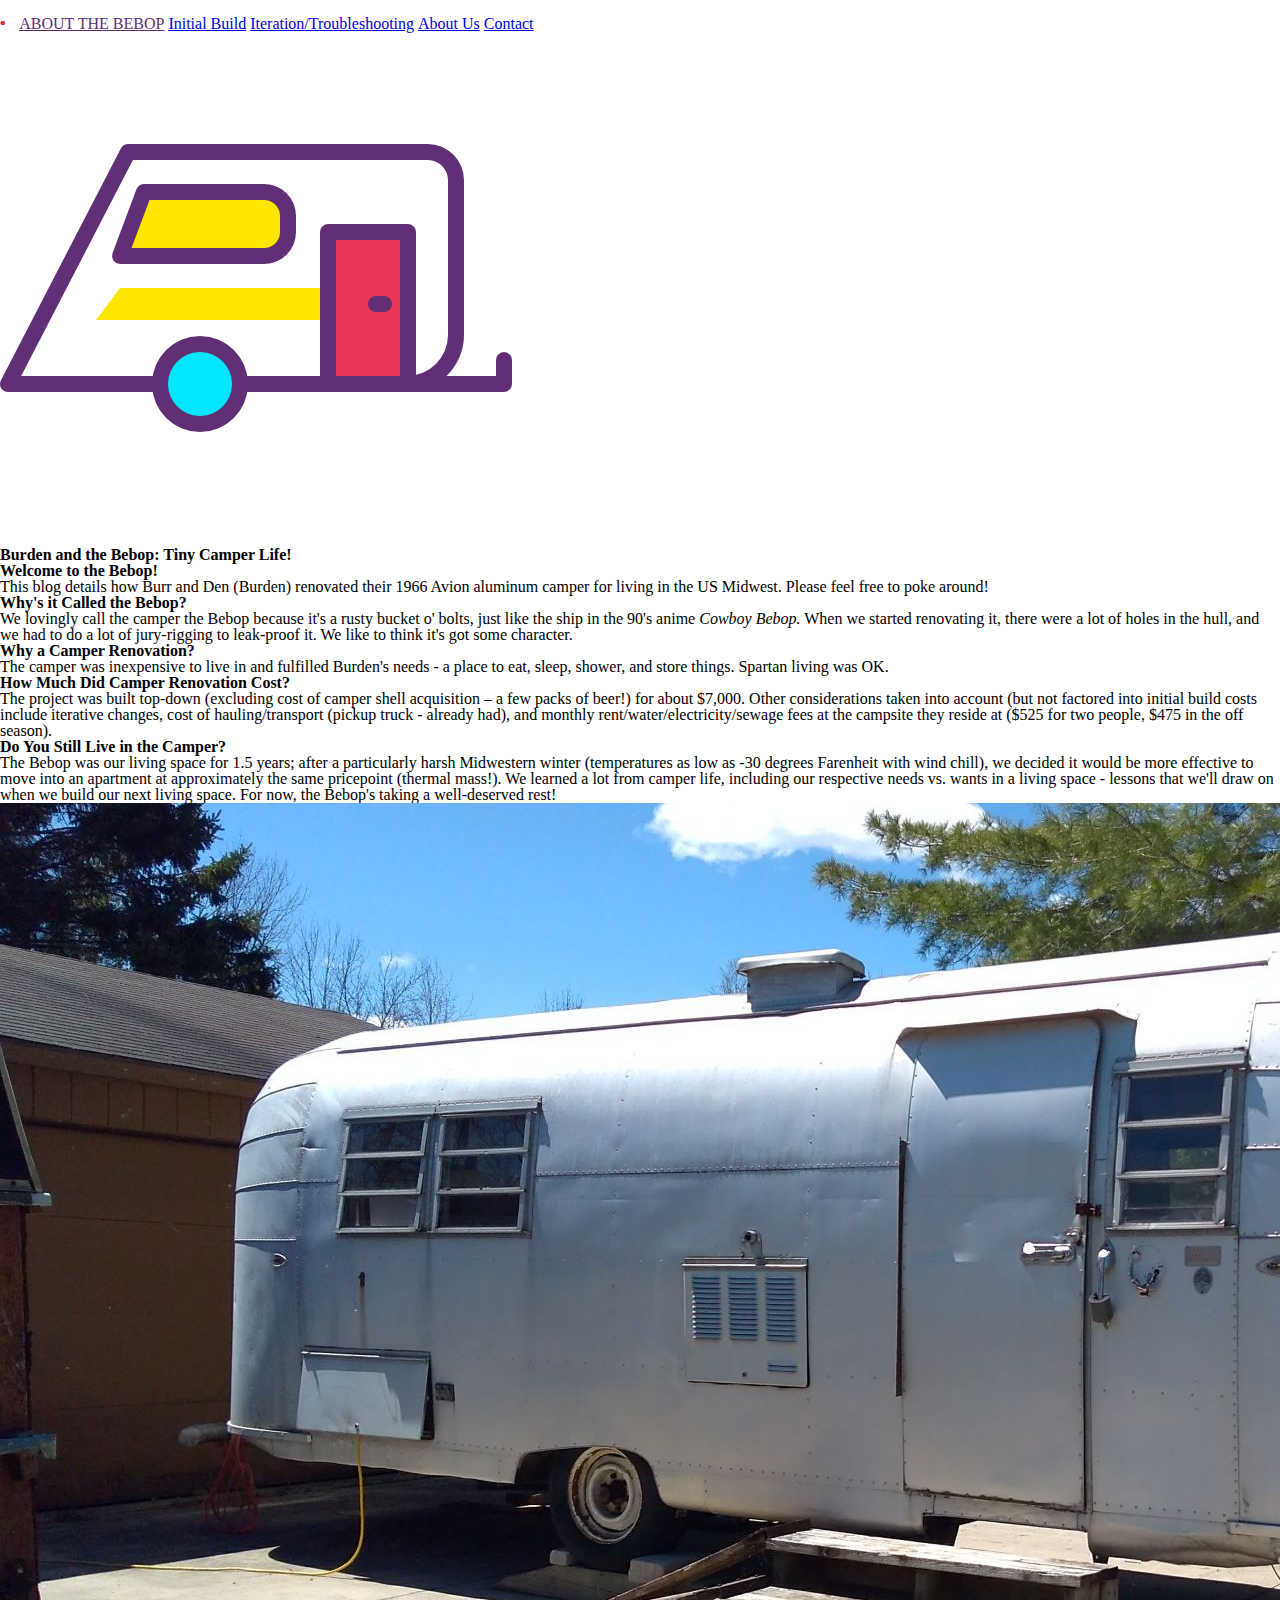
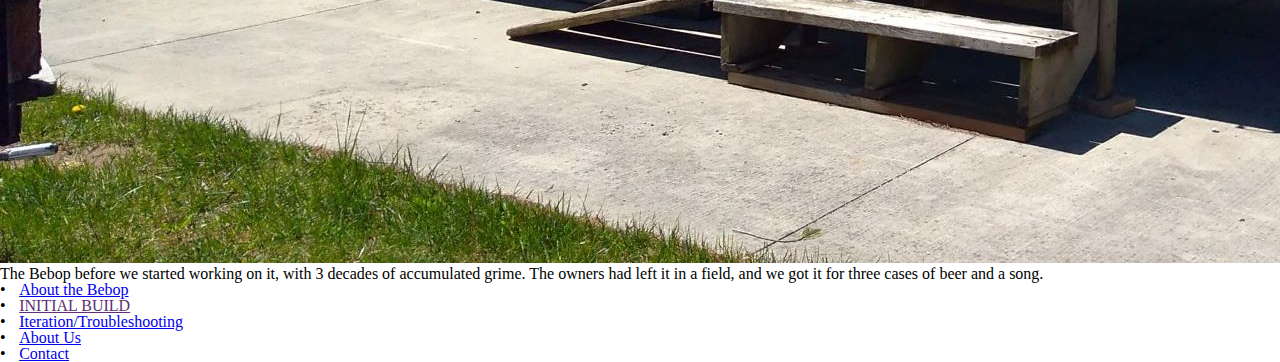
<file: index.html>
<!DOCTYPE html>
<html lang="en">
<head>
    <meta charset="UTF-8">
    <link rel="stylesheet" type="text/css" href="css/html5reset.css">
    <link rel="stylesheet" type="text/css" href="css/style.css">
    <title >Living Tiny! Burden and the Bebop</title>
    
</head>
<body>
<a href="#content" class="skip">Skip to content</a>
<br>
<!-- Code for 'skip to content' link taken from https://www.bignerdranch.com/blog/web-accessibility-skip-navigation-links/ --> 
<header>
    <nav>
        <ul>
            <li><a href = "index.html" class = "current">About the Bebop</a></li>
            <li><a href = "buildprocess.html">Initial Build</a></li>
            <li><a href = "iterativedesign.html">Iteration/Troubleshooting</a></li>
            <li><a href = "aboutus.html">About Us</a></li>
            <li><a href = "contactus.html">Contact</a></li>

        </ul>
    </nav>
    <img src="assets/images/camper.png" alt = ""/>

    <h1>Burden and the Bebop: Tiny Camper Life!</h1>

</header>
<main>
<div id = "content">
	<h1>Welcome to the Bebop!</h1>
	<p> This blog details how Burr and Den (Burden) renovated their 1966 Avion aluminum camper for living in the US Midwest. Please feel free to poke around! </p>
	<h2>Why's it Called the Bebop?</h2>
	<p>We lovingly call the camper the Bebop because it's a rusty bucket o' bolts, just like the ship in the 90's anime <i>Cowboy Bebop.</i> When we started renovating it, there were a lot of holes in the hull, and we had to do a lot of jury-rigging to leak-proof it. We like to think it's got some character.</p>
	<h2>Why a Camper Renovation?</h2>
	<p>The camper was inexpensive to live in and fulfilled Burden's needs - a place to eat, sleep, shower, and store things. Spartan living was OK.</p>
    <h2>How Much Did Camper Renovation Cost?</h2>
    <p>The project was built top-down (excluding cost of camper shell acquisition – a few packs of beer!) for about $7,000. Other considerations taken into account (but not factored into initial build costs include iterative changes, cost of hauling/transport (pickup truck - already had), and monthly rent/water/electricity/sewage fees at the campsite they reside at ($525 for two people, $475 in the off season).</p>
    <h2>Do You Still Live in the Camper?</h2>
    <p>The Bebop was our living space for 1.5 years; after a particularly harsh Midwestern winter (temperatures as low as -30 degrees Farenheit with wind chill), we decided it would be more effective to move into an apartment at approximately the same pricepoint (thermal mass!). We learned a lot from camper life, including our respective needs vs. wants in a living space -  lessons that we'll draw on when we build our next living space. For now, the Bebop's taking a well-deserved rest!</p>
	<figure> <img src="assets/images/untouchedexterior.jpg" alt="aluminum hull of a 1966 Avion camper, showing significant signs of wear after multiple decades exposed to the elements"> <figcaption>The Bebop before we started working on it, with 3 decades of accumulated grime. The owners had left it in a field, and we got it for three cases of beer and a song.</figcaption> </figure>
</div>
</main>
<footer>
	<ul>
        <li><a href = "index.html">About the Bebop</a></li>
        <li><a href = "buildprocess.html" class = "current">Initial Build</a></li>
        <li><a href = "iterativedesign.html">Iteration/Troubleshooting</a></li>
        <li><a href = "aboutus.html">About Us</a></li>
        <li><a href = "contactus.html">Contact</a></li>
    </ul>
</footer>
</body>
</html>
</file>
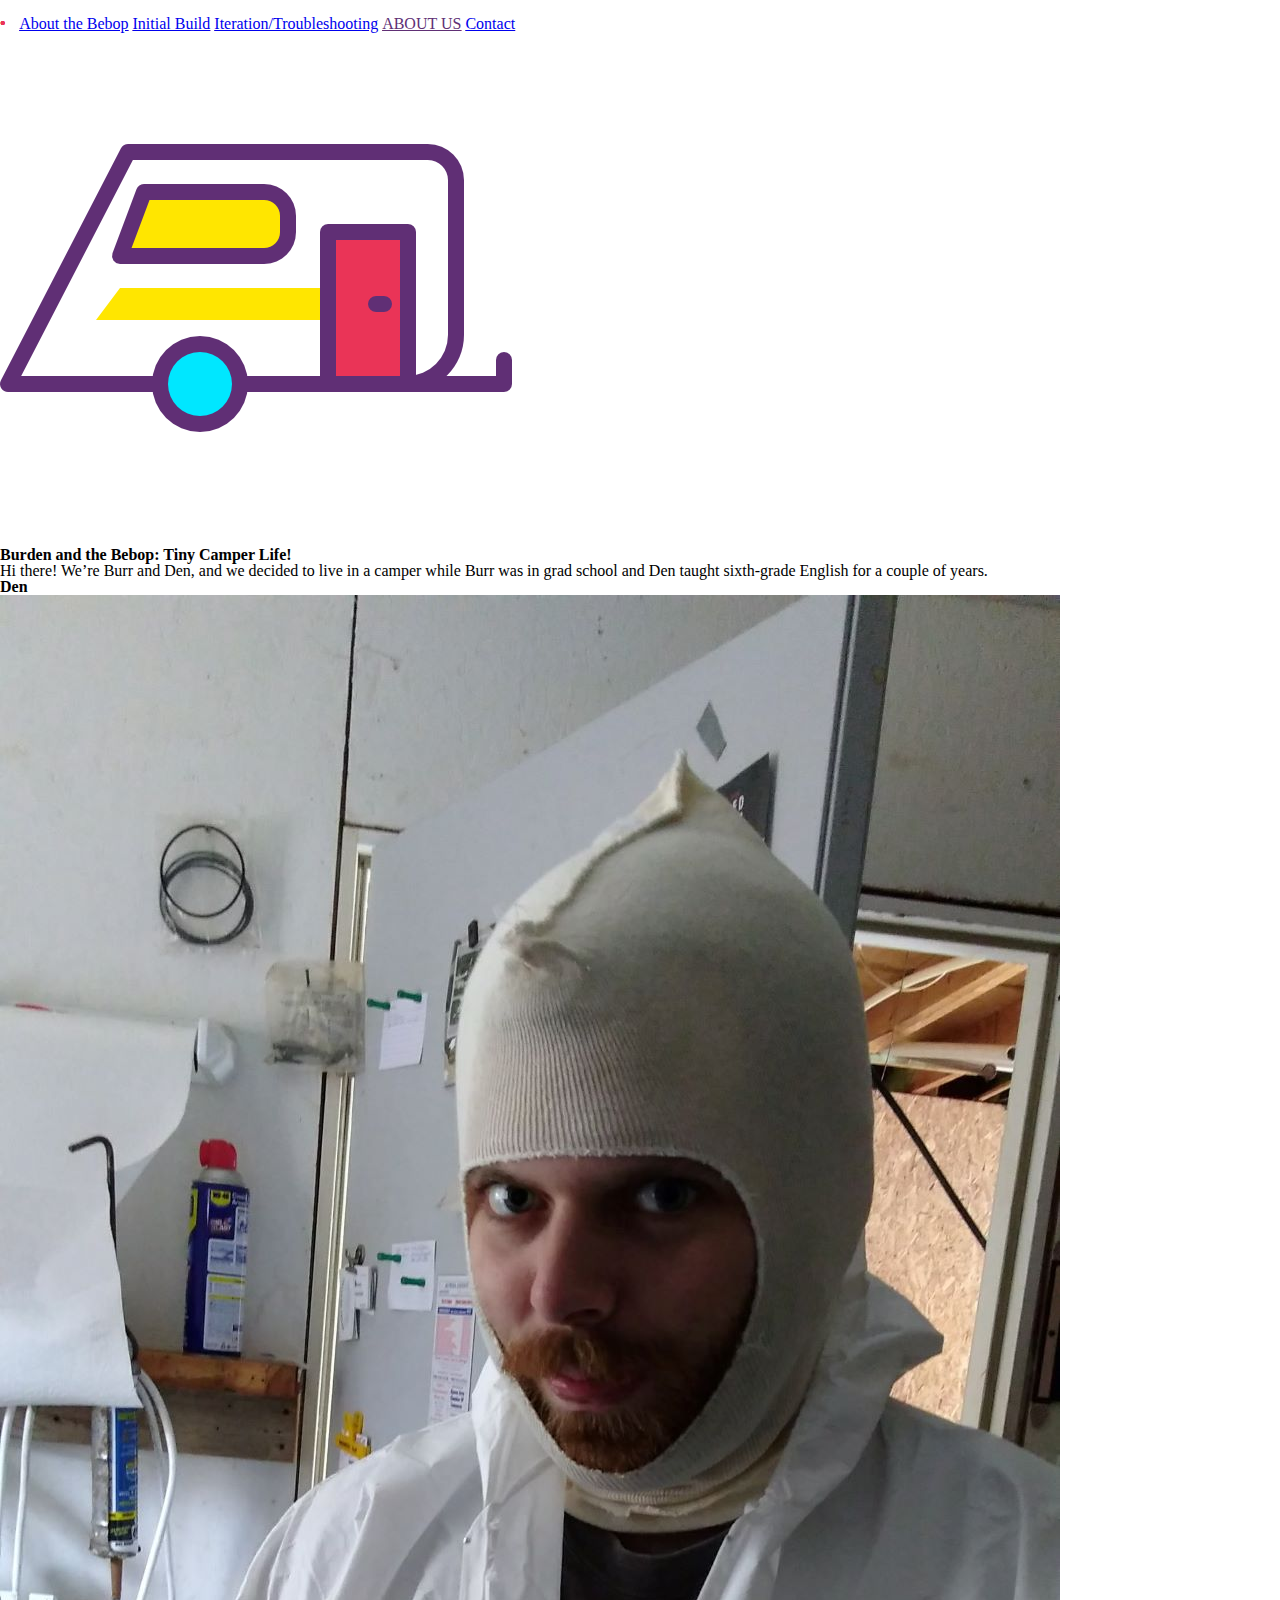
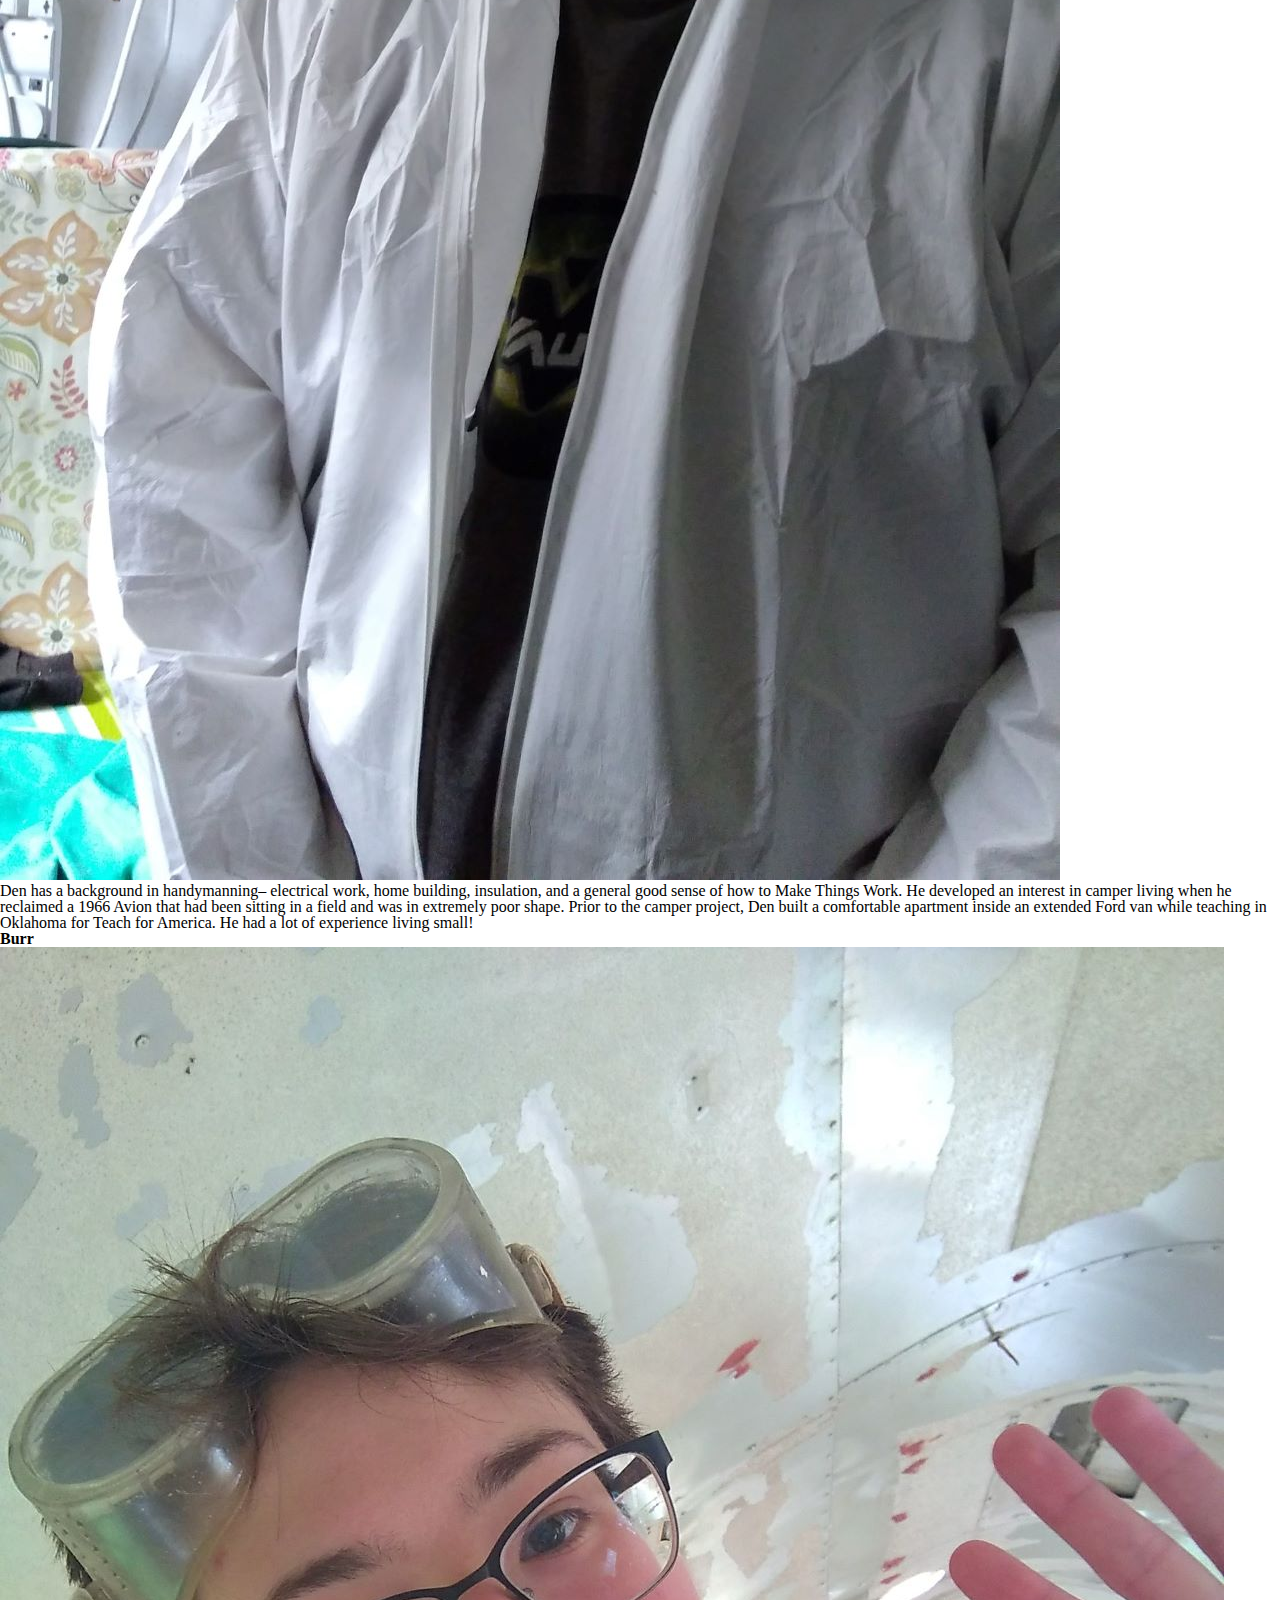
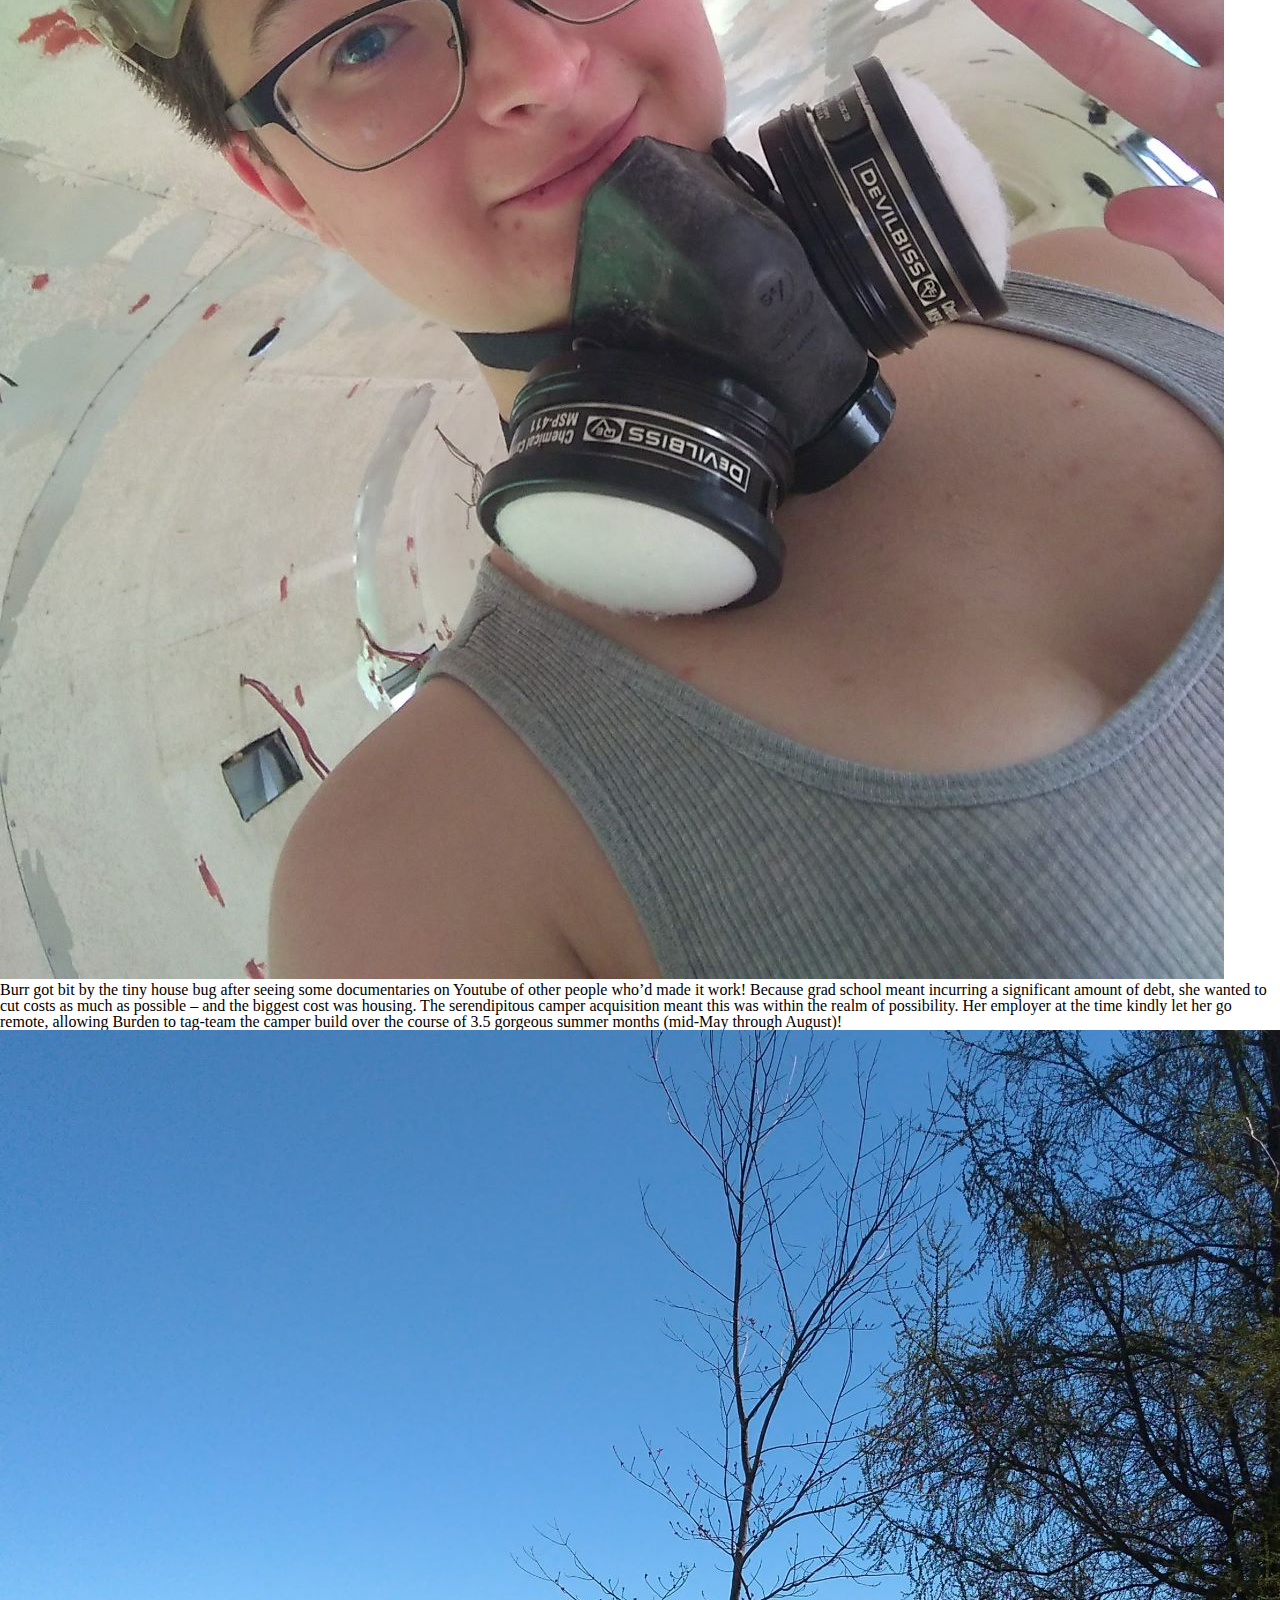
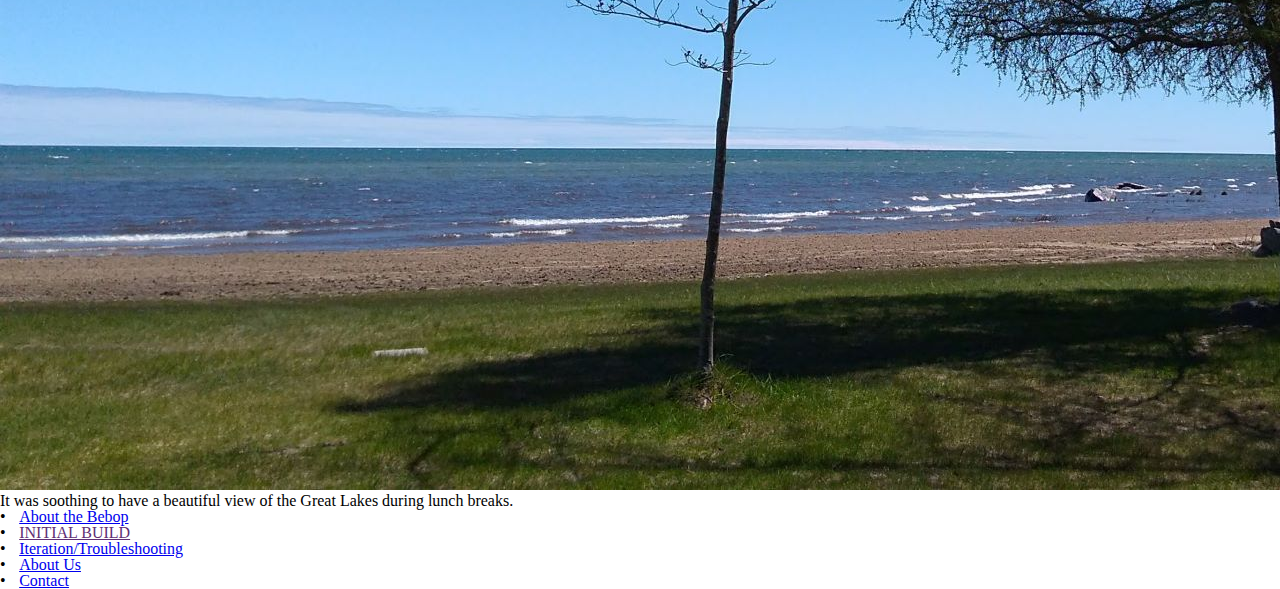
<file: aboutus.html>
<!DOCTYPE html>
<html lang="en">
<head>
    <meta charset="UTF-8">
    <link rel="stylesheet" type="text/css" href="css/html5reset.css">
    <link rel="stylesheet" type="text/css" href="css/style.css">
    <title >About Burr and Den</title>
    
</head>
<body>
<a href="#content" class="skip">Skip to content</a>
<br>
<!-- Code for 'skip to content' link taken from https://www.bignerdranch.com/blog/web-accessibility-skip-navigation-links/ --> 
<header>
    <nav>
        <ul>
            <li><a href = "index.html">About the Bebop</a></li>
            <li><a href = "buildprocess.html">Initial Build</a></li>
            <li><a href = "iterativedesign.html">Iteration/Troubleshooting</a></li>
            <li><a href = "aboutus.html" class = "current">About Us</a></li>
            <li><a href = "contactus.html">Contact</a></li>

        </ul>
    </nav>
    <img src="assets/images/camper.png" alt = "stylized camper icon"/>

    <h1>Burden and the Bebop: Tiny Camper Life!</h1>

</header>
<main>
<div id = "content">
<p> Hi there! We’re Burr and Den, and we decided to live in a camper while Burr was in grad school and Den taught sixth-grade English for a couple of years. </p>
<h2> Den </h2>
<img src="assets/images/frenchman.jpg" alt="male with large mustache making silly face at the camera while wearing a protective headsock and jumpsuit"/>
<p>Den has a background in handymanning– electrical work, home building, insulation, and a general good sense of how to Make Things Work. He developed an interest in camper living when he reclaimed a 1966 Avion that had been sitting in a field and was in extremely poor shape. Prior to the camper project, Den built a comfortable apartment inside an extended Ford van while teaching in Oklahoma for Teach for America. He had a lot of experience living small!</p>
<h2> Burr </h2>
<img src="assets/images/respiratorandgoggles.jpg" alt="woman wearing a respirator and goggles waving cheerily at the camera"/>
<p>Burr got bit by the tiny house bug after seeing some documentaries on Youtube of other people who’d made it work! Because grad school meant incurring a significant amount of debt, she wanted to cut costs as much as possible – and the biggest cost was housing. The serendipitous camper acquisition meant this was within the realm of possibility. Her employer at the time kindly let her go remote, allowing Burden to tag-team the camper build over the course of 3.5  gorgeous summer months (mid-May through August)!</p>
<figure><img src="assets/images/prettyviewfromthedeck.jpg" alt="view of a tree and lakeshore under a clear blue sky"/><figcaption>It was soothing to have a beautiful view of the Great Lakes during lunch breaks.</figcaption></figure>
</div>
</main>
<footer>
	<ul>
        <li><a href = "index.html">About the Bebop</a></li>
        <li><a href = "buildprocess.html" class = "current">Initial Build</a></li>
        <li><a href = "iterativedesign.html">Iteration/Troubleshooting</a></li>
        <li><a href = "aboutus.html">About Us</a></li>
        <li><a href = "contactus.html">Contact</a></li>
    </ul>
</footer>
</body>
</html>
</file>
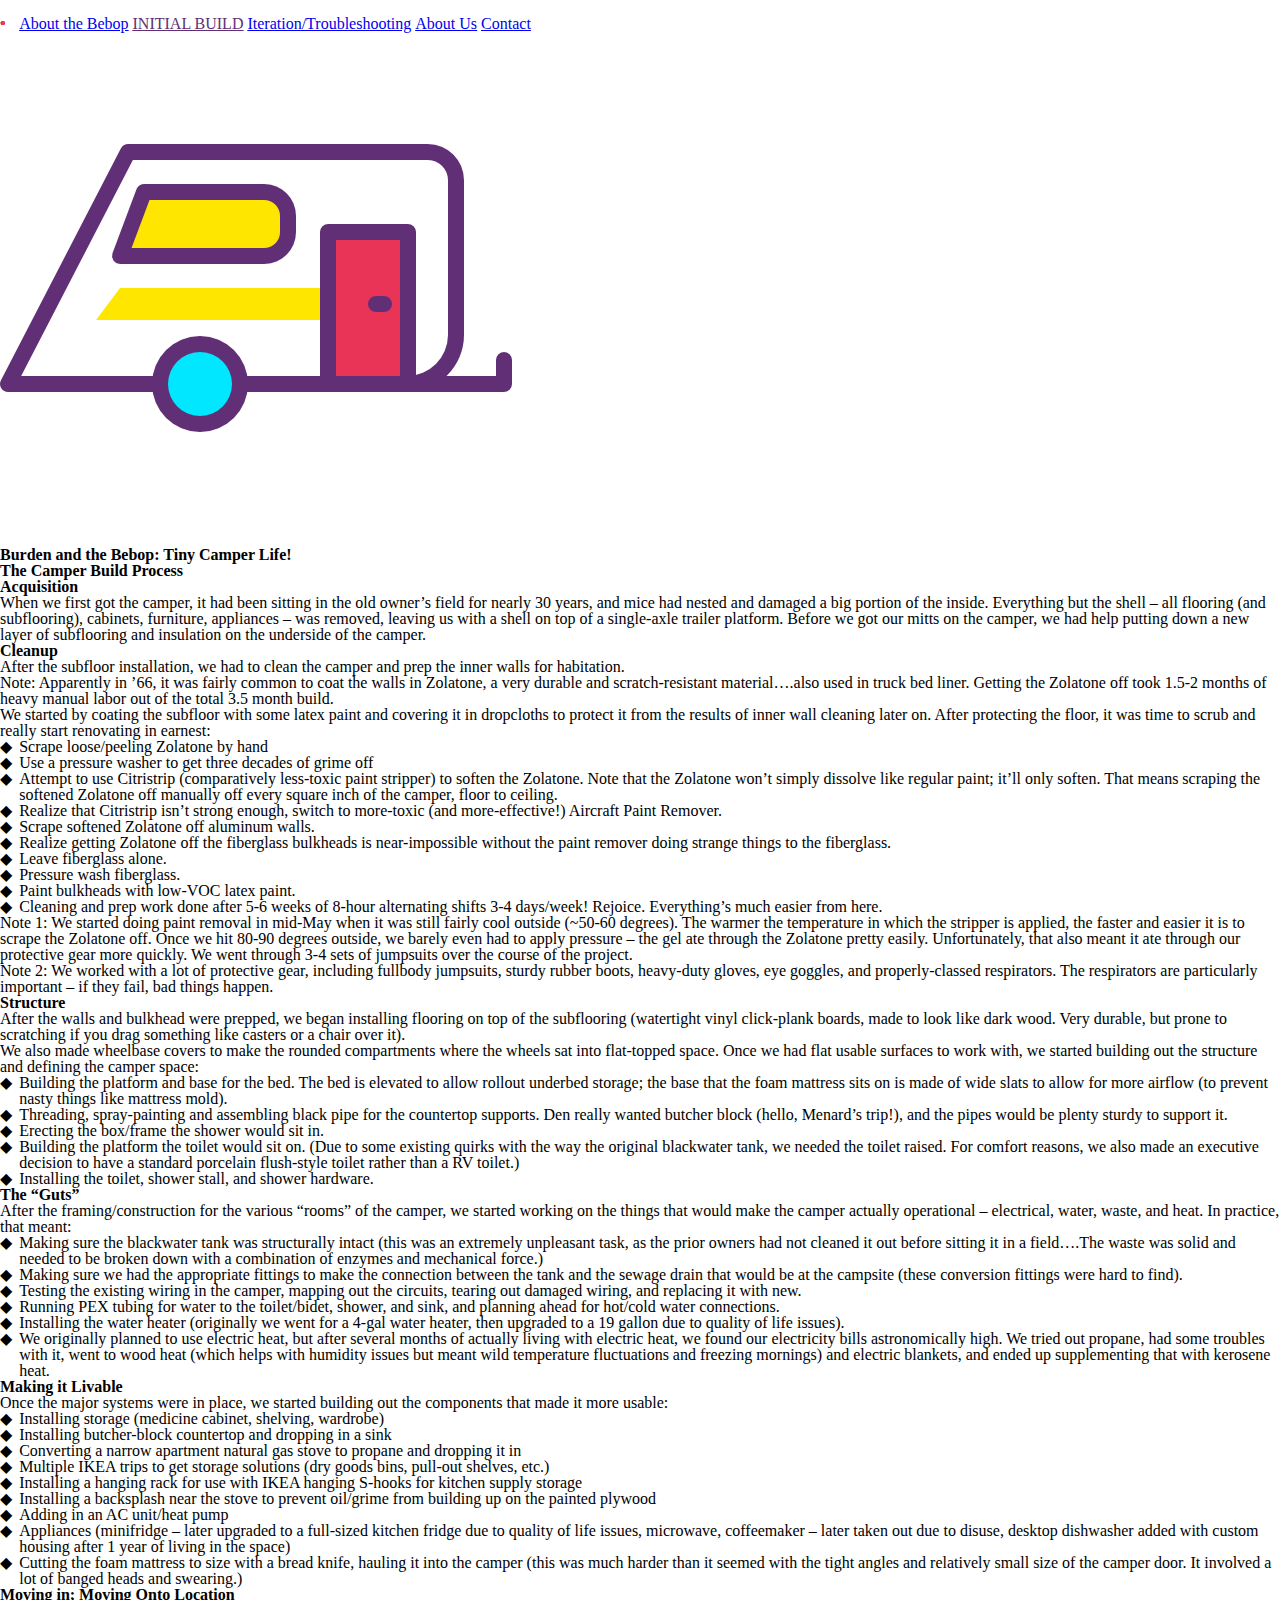
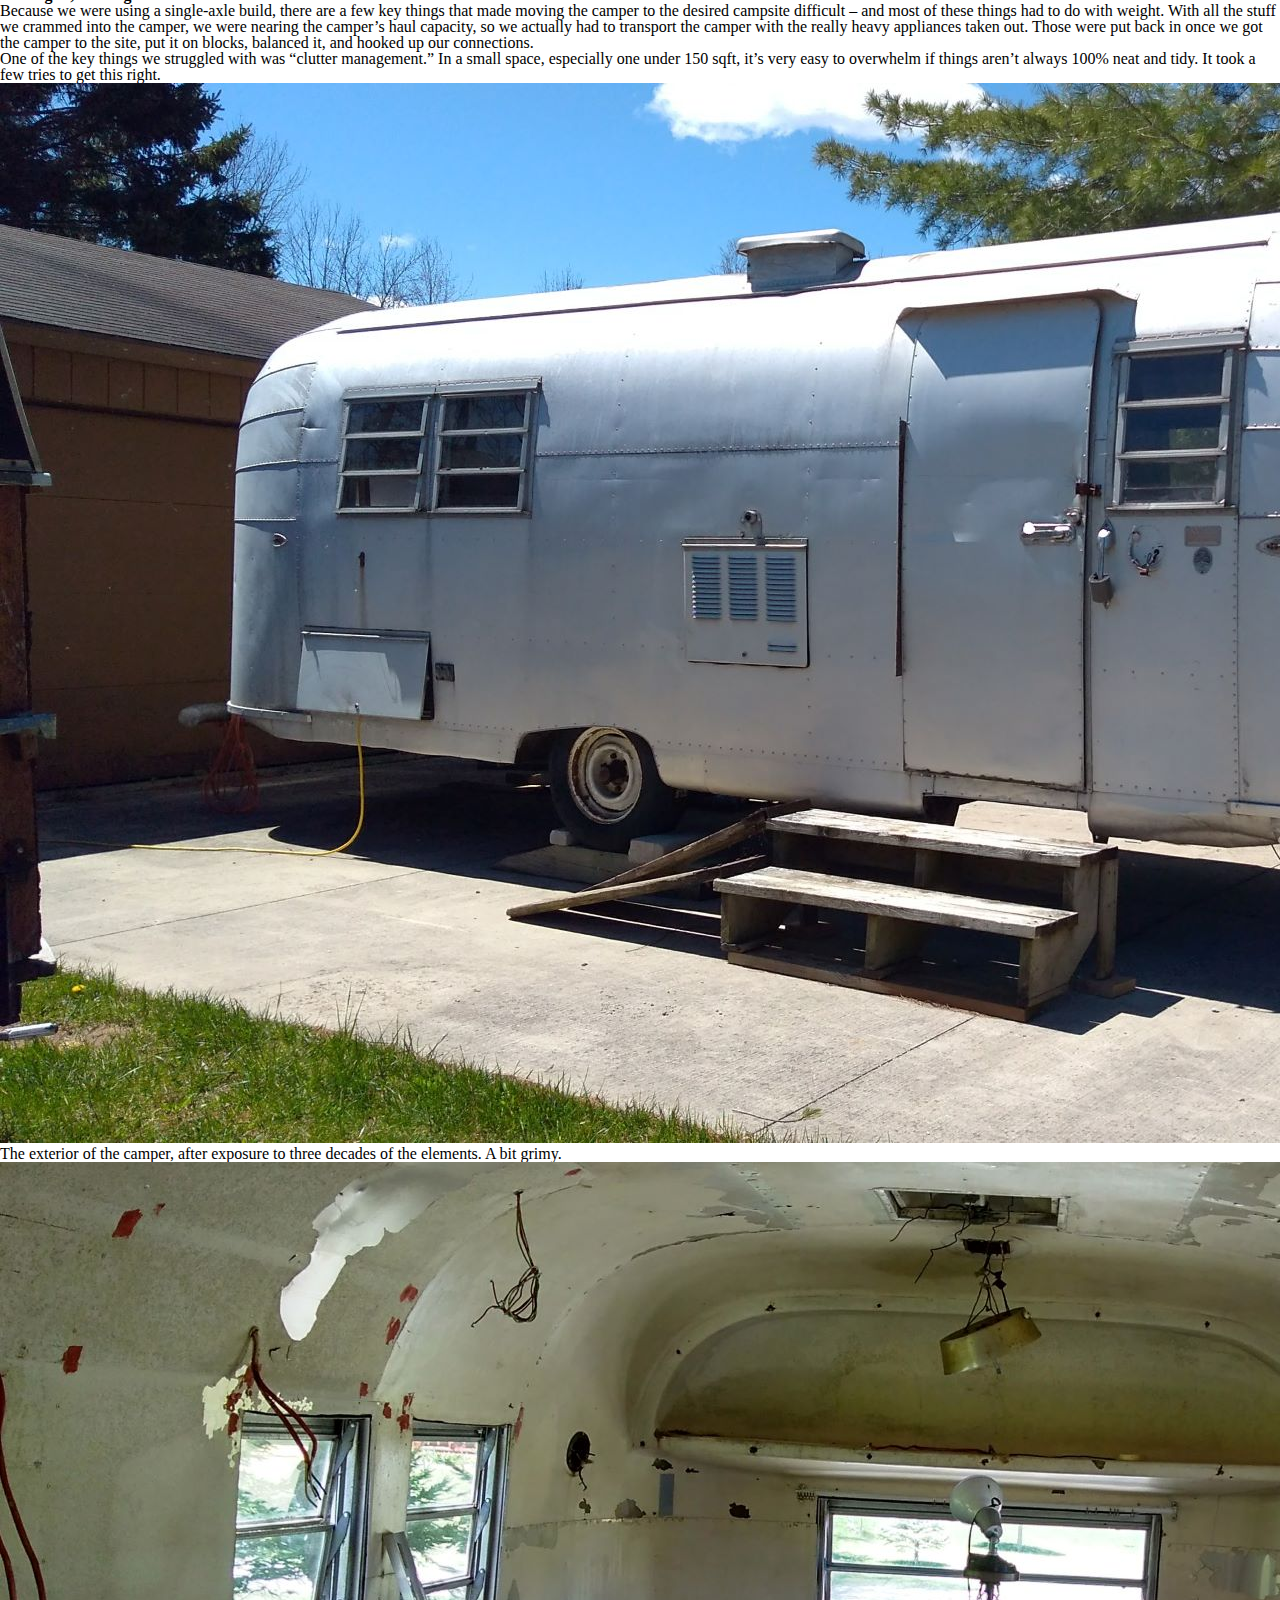
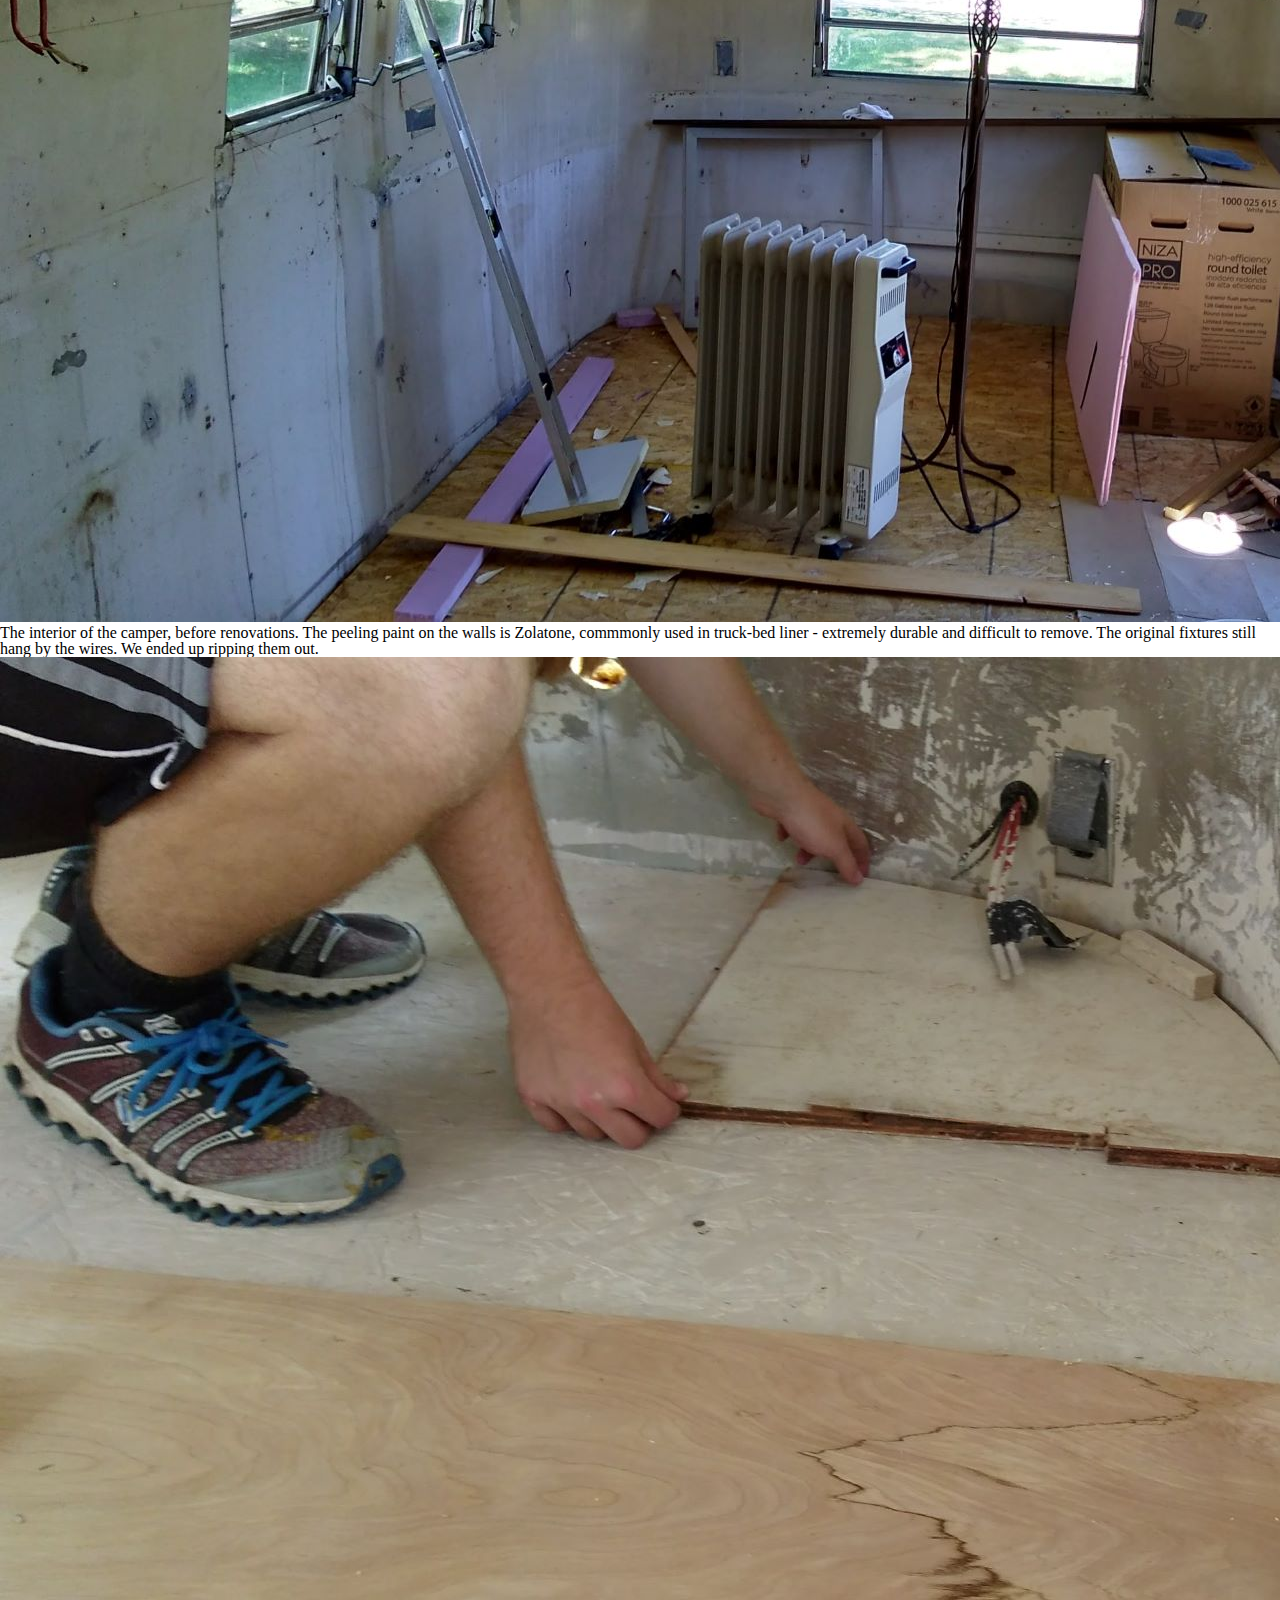
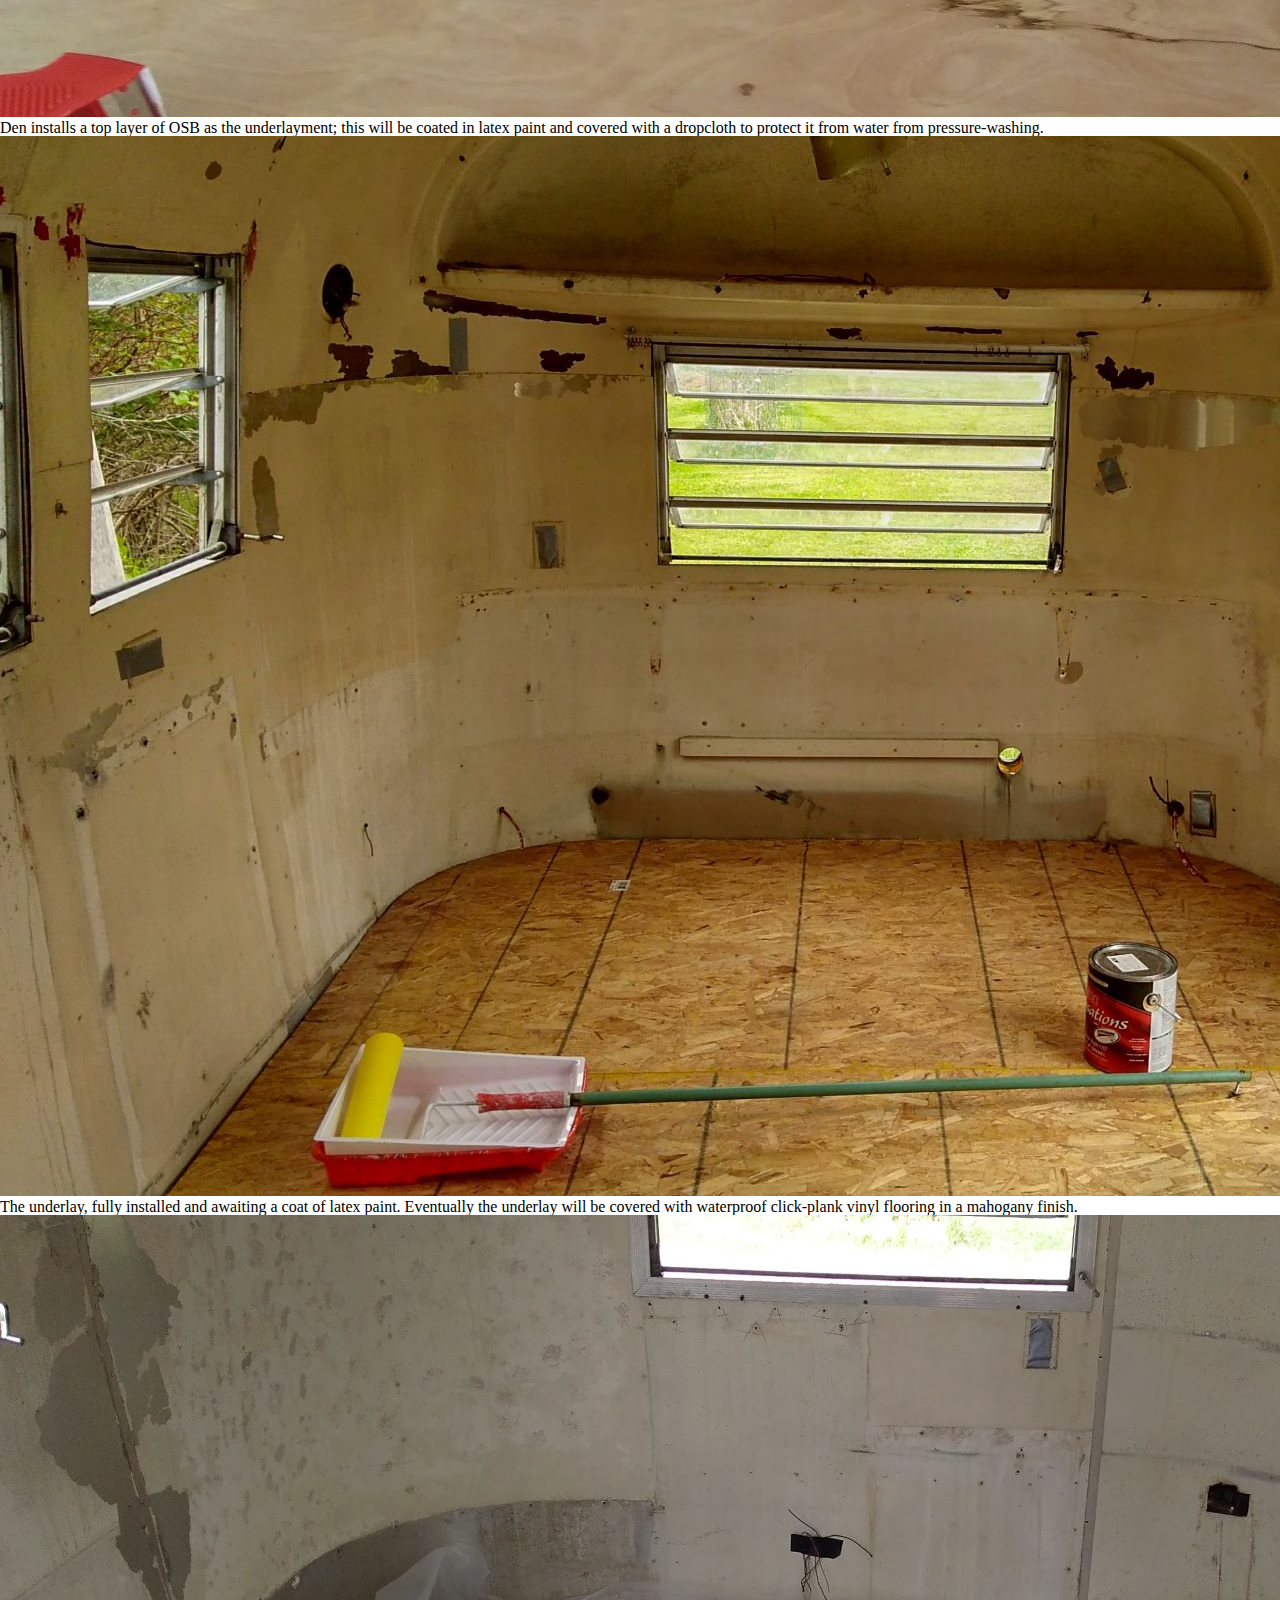
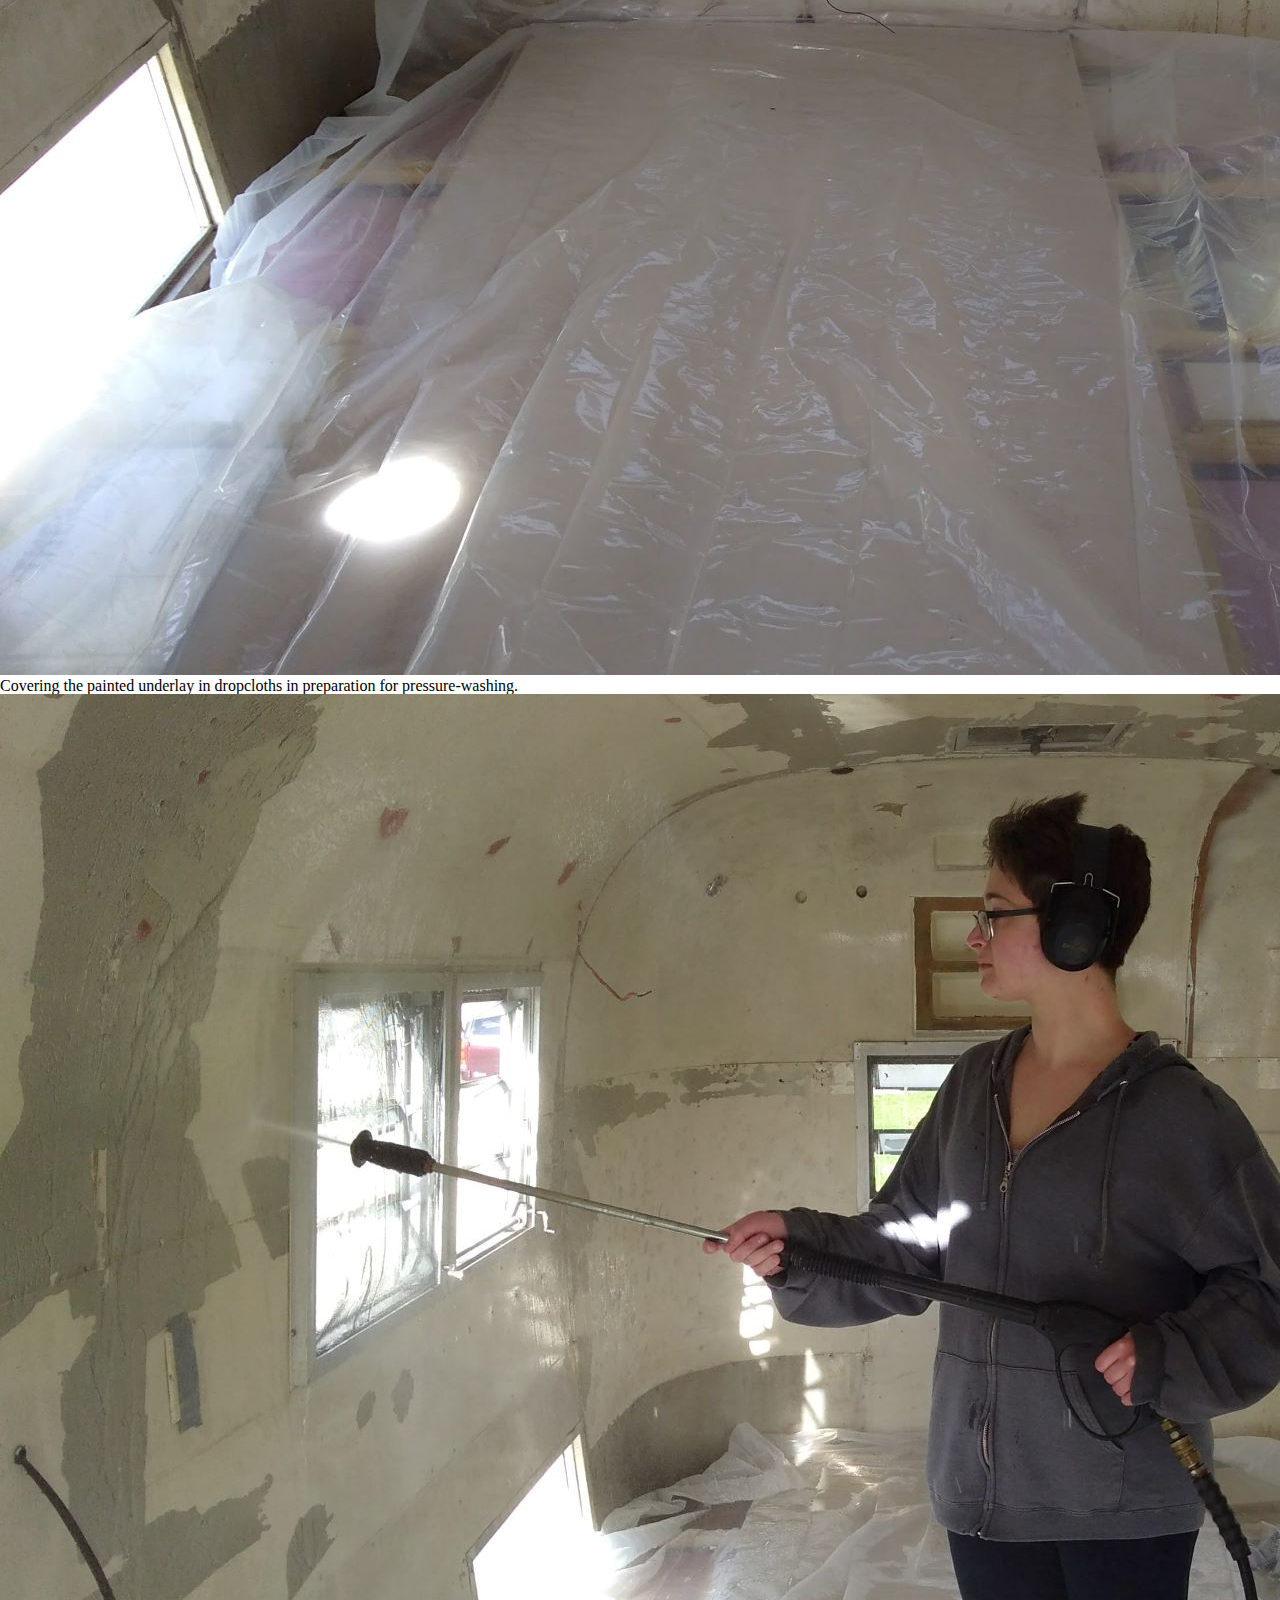
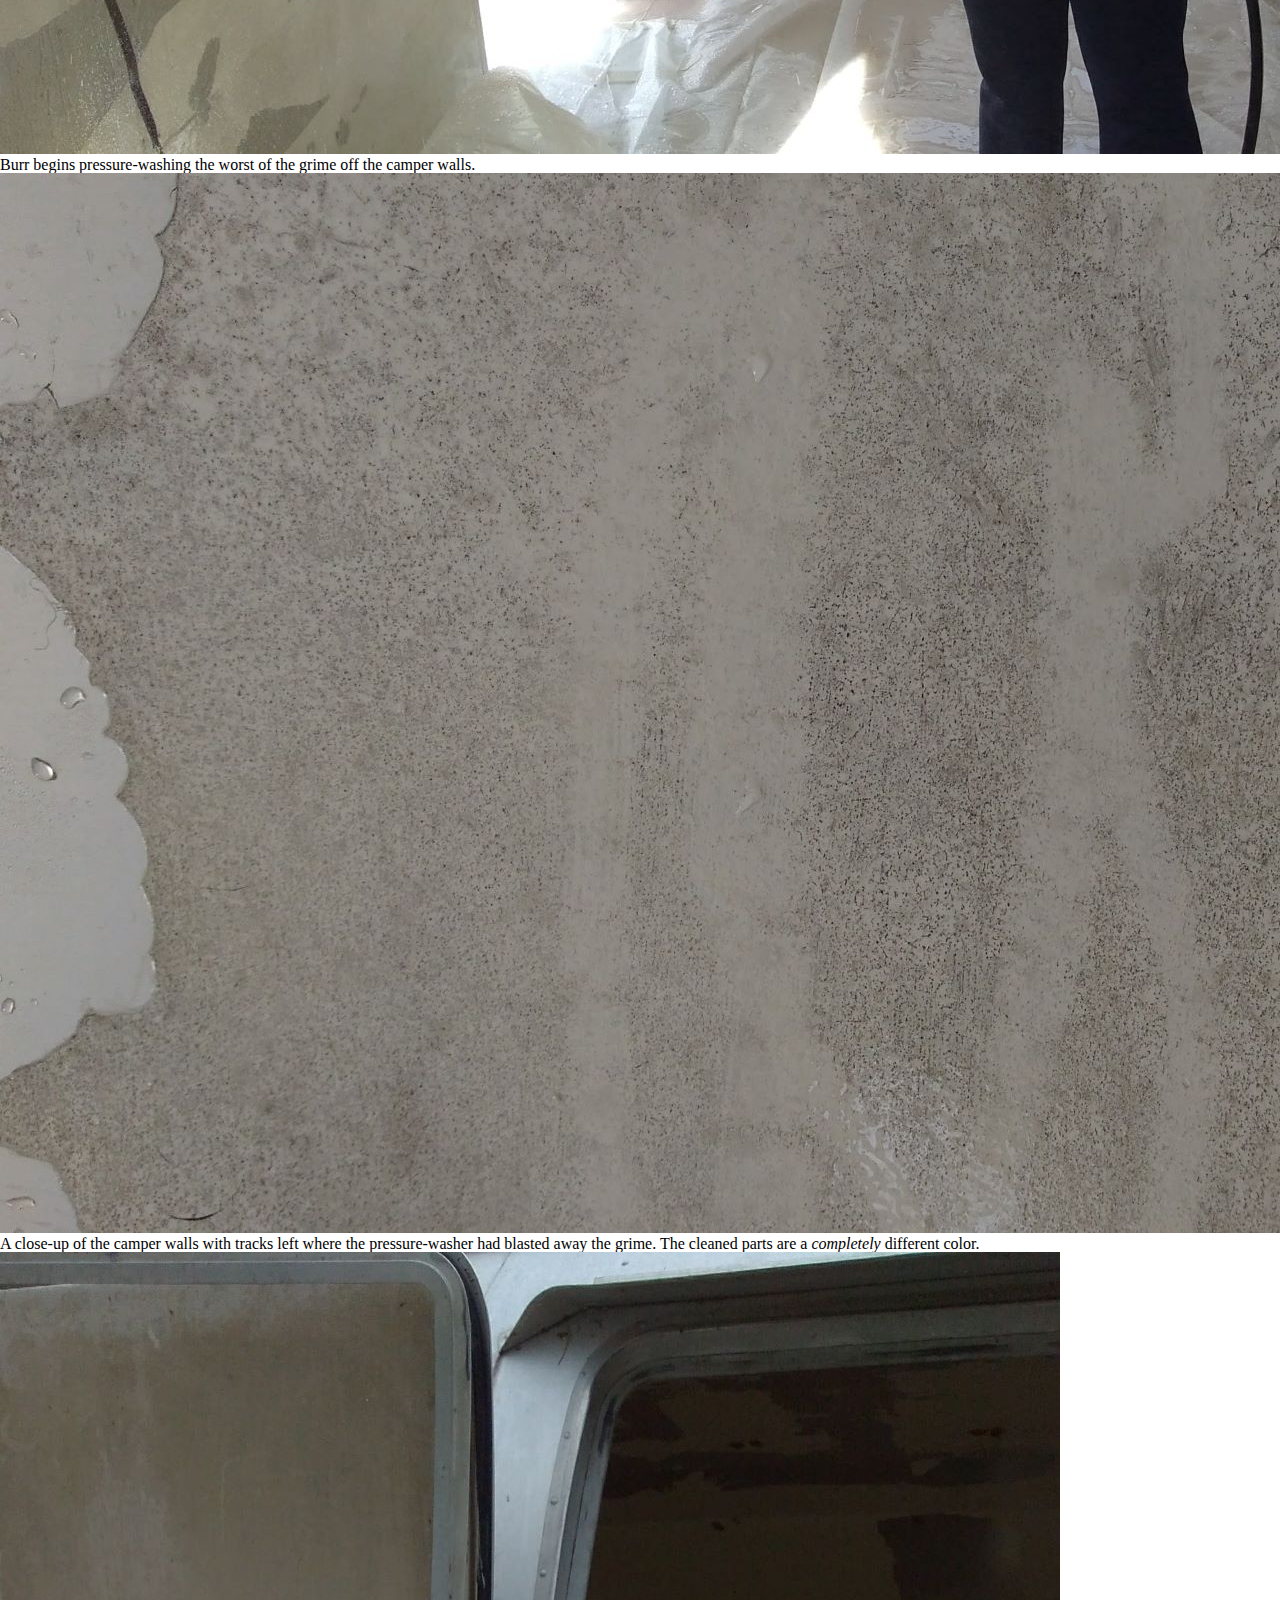
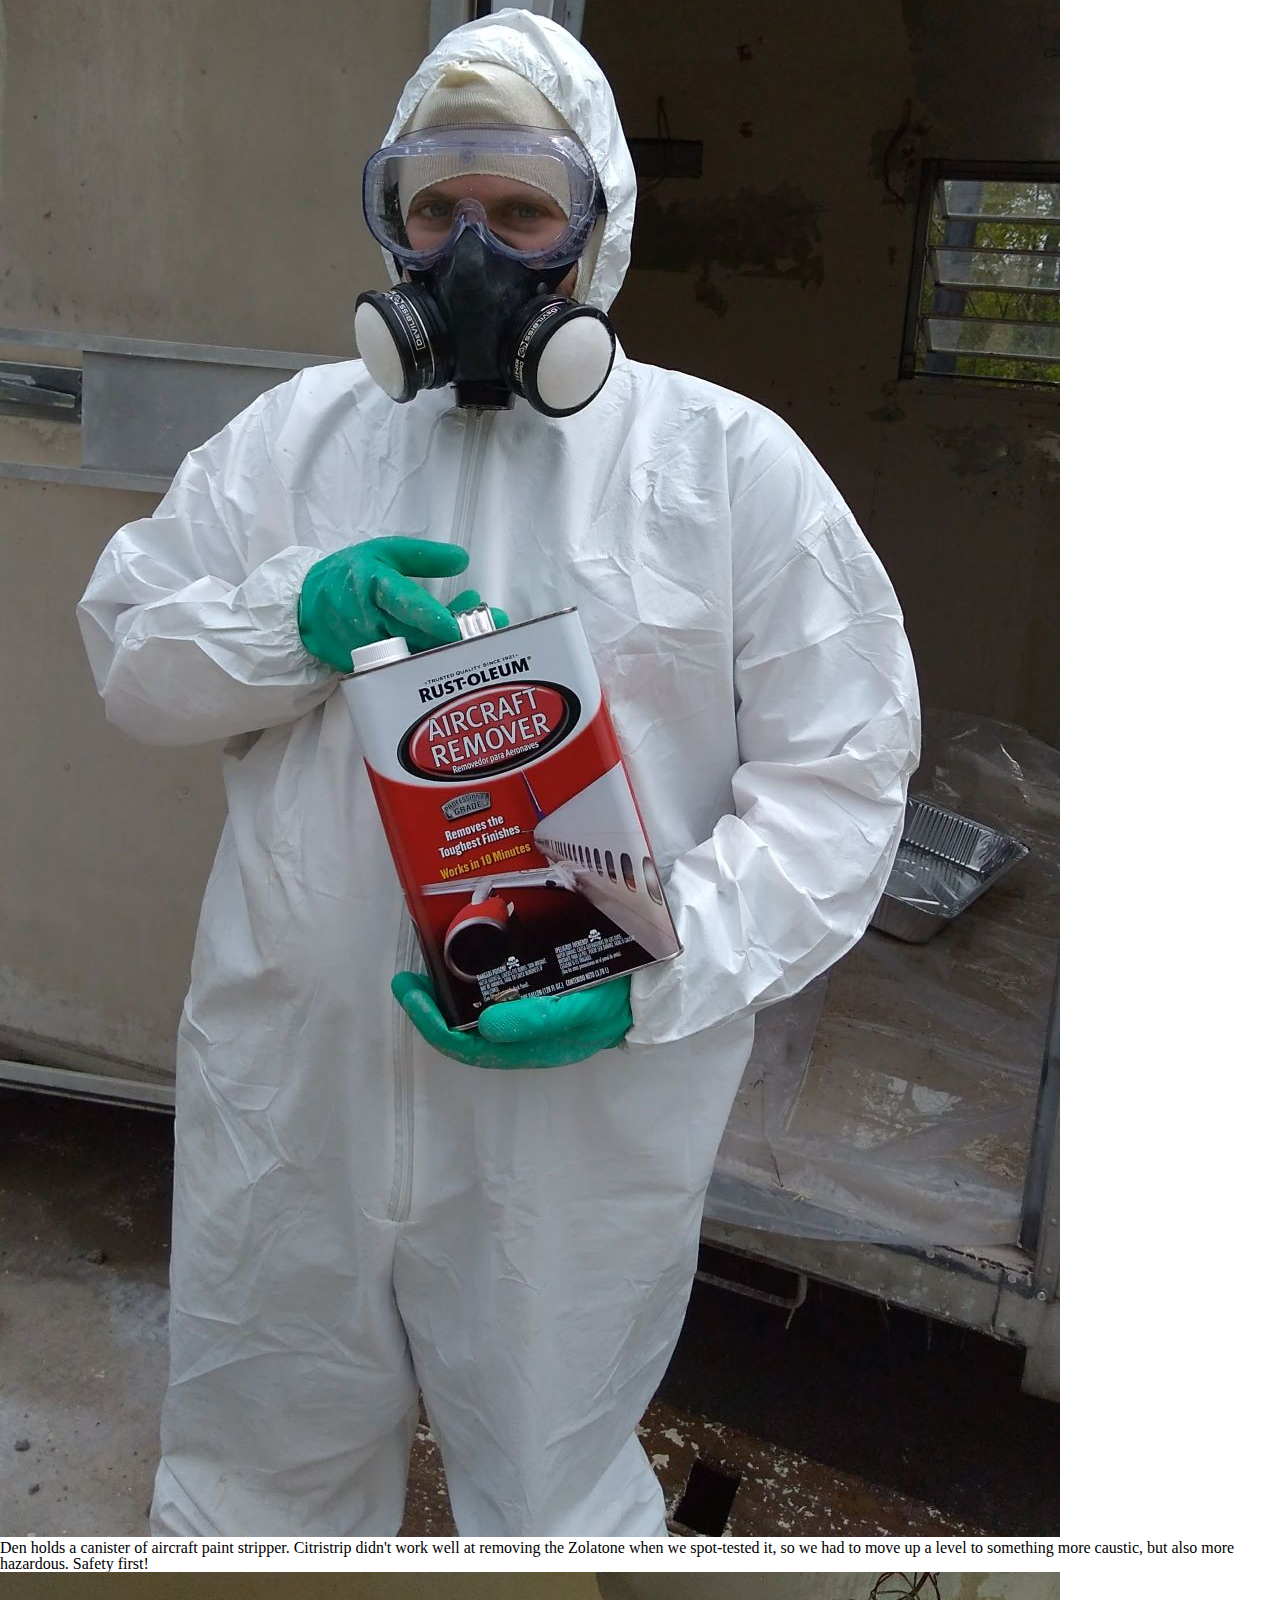
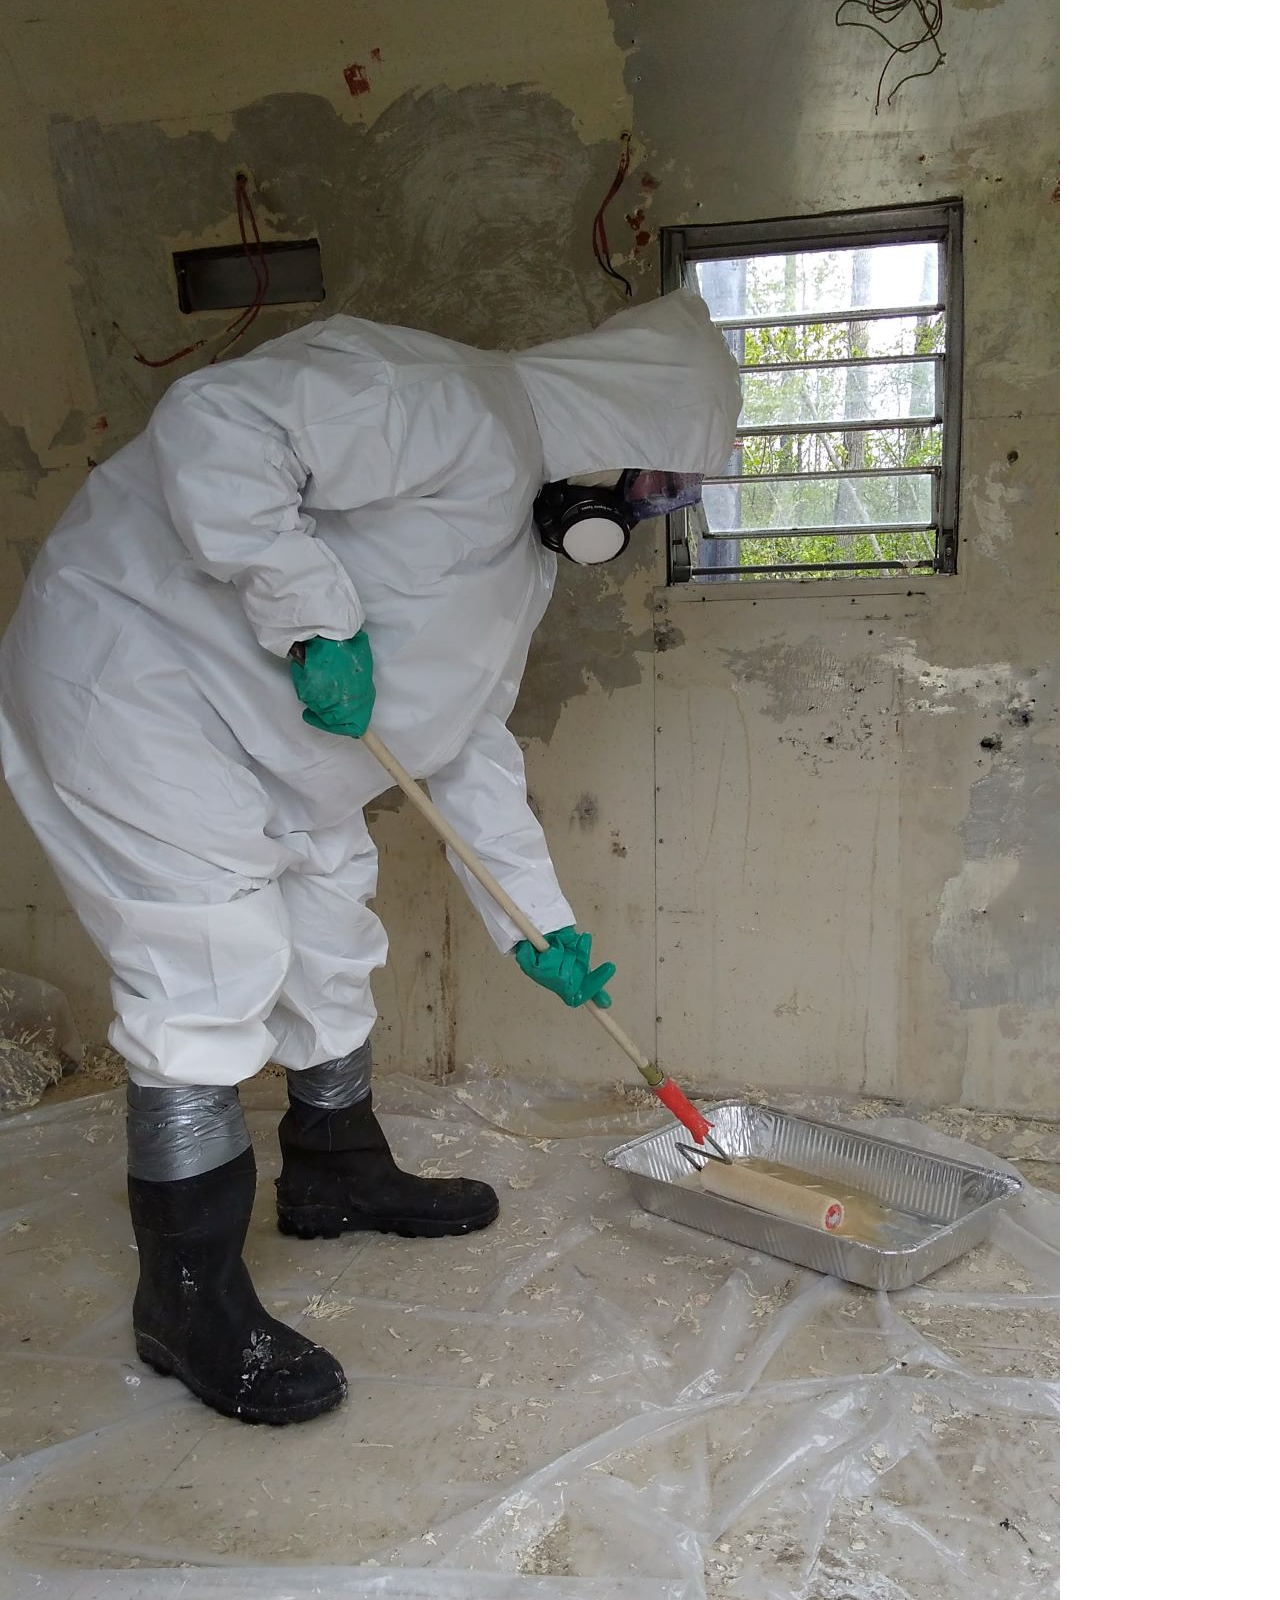
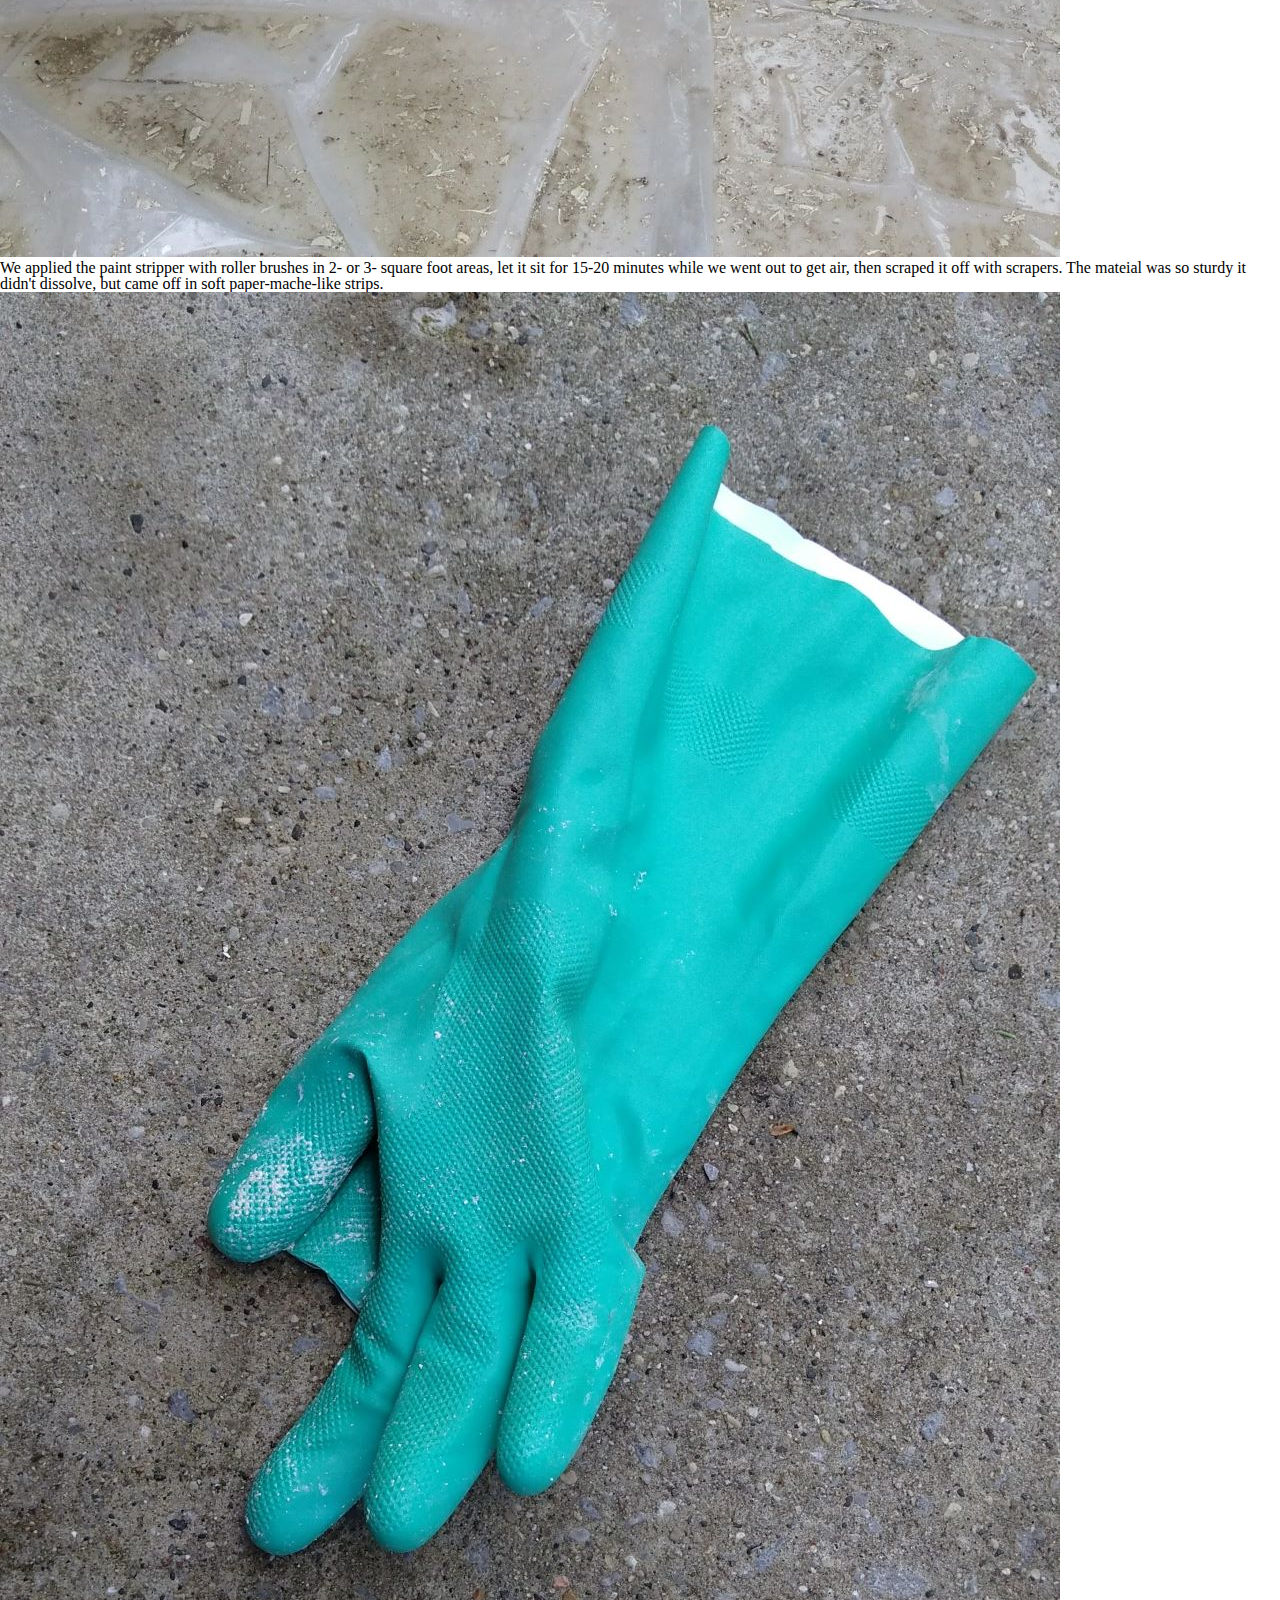
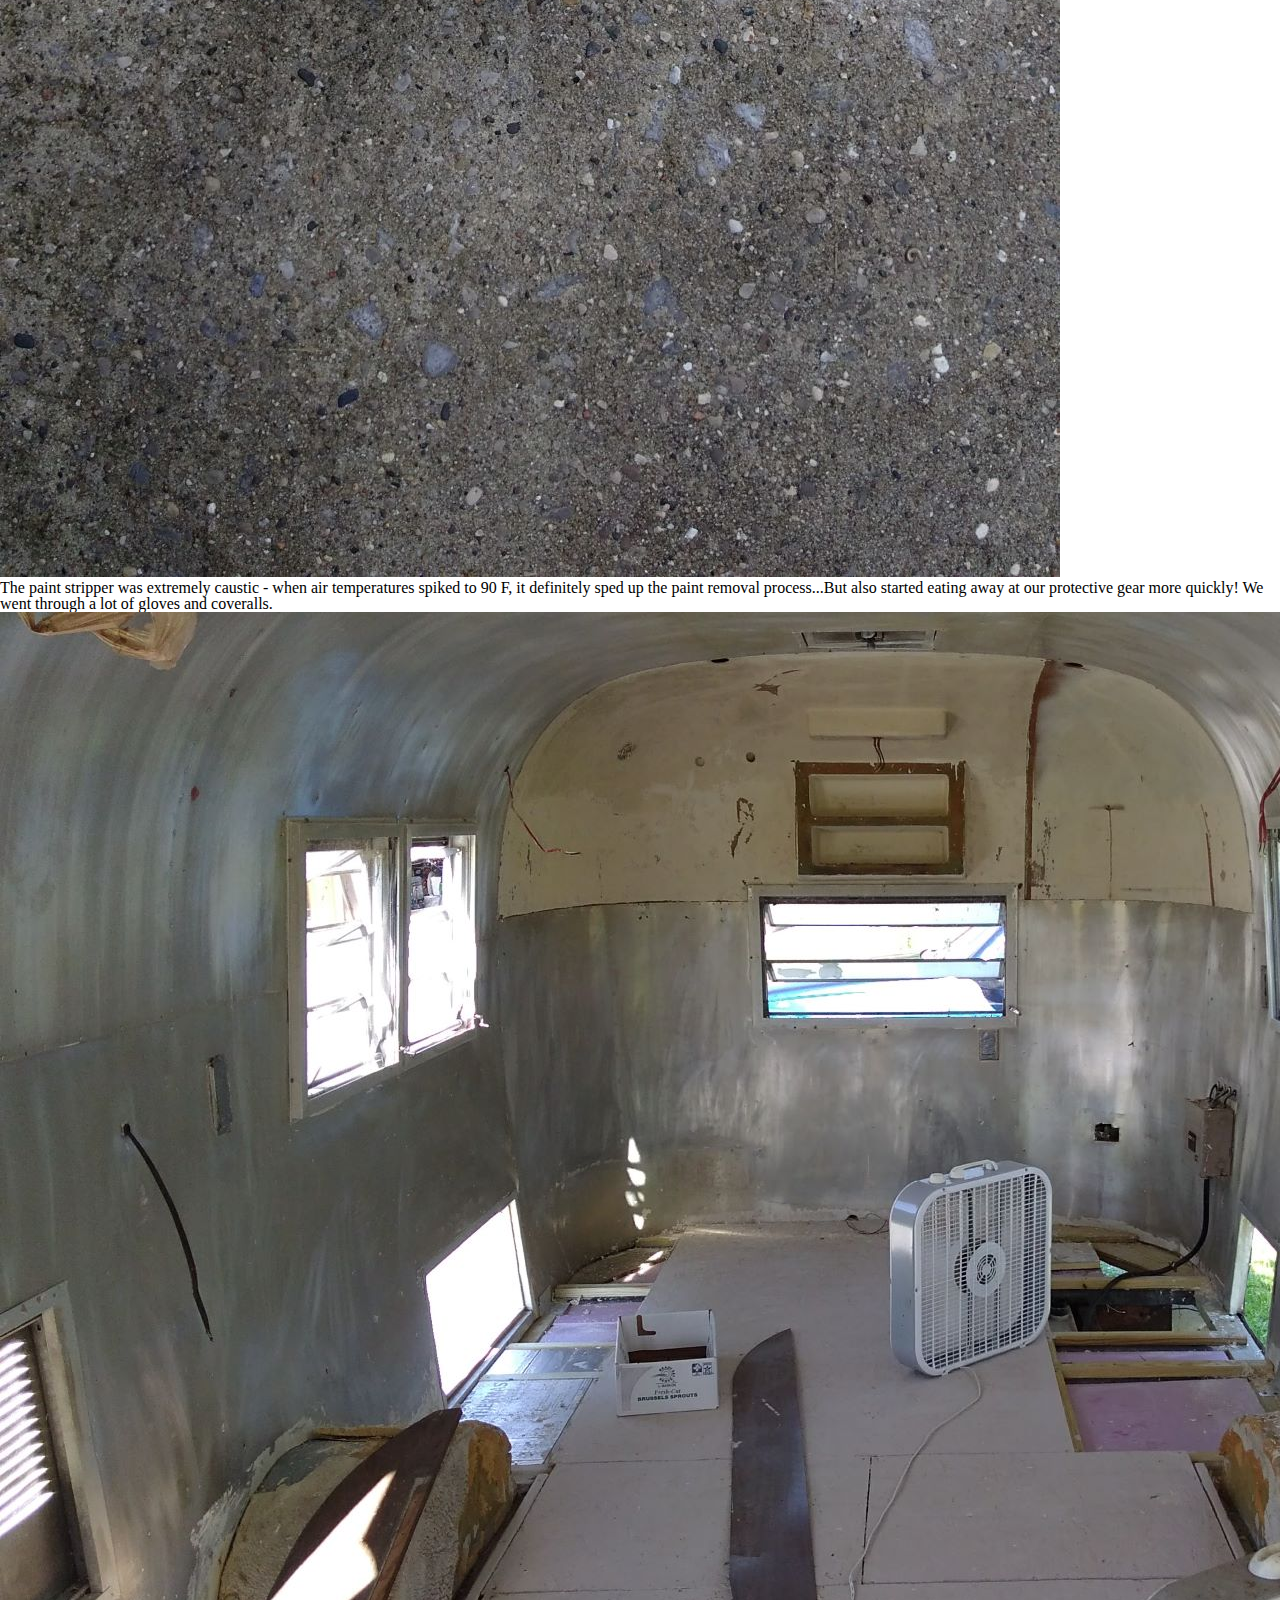
<file: buildprocess.html>
<!DOCTYPE html>
<html lang="en">
<head>
    <meta charset="UTF-8">
    <link rel="stylesheet" type="text/css" href="css/html5reset.css">
    <link rel="stylesheet" type="text/css" href="css/style.css">
    <title >Building the Bebop</title>
    
</head>
<body>
<a href="#content" class="skip">Skip to content</a>
<br>
<header>
    <nav>
        <ul>
            <li><a href = "index.html">About the Bebop</a></li>
            <li><a href = "buildprocess.html" class = "current">Initial Build</a></li>
            <li><a href = "iterativedesign.html">Iteration/Troubleshooting</a></li>
            <li><a href = "aboutus.html">About Us</a></li>
            <li><a href = "contactus.html">Contact</a></li>

        </ul>
    </nav>
    <img src="assets/images/camper.png" alt = "stylized camper icon"/>

    <h1>Burden and the Bebop: Tiny Camper Life!</h1>

</header>
<main>
<div id = "content">
<h2> The Camper Build Process</h2>
<h3>Acquisition</h3>
<p>When we first got the camper, it had been sitting in the old owner’s field for nearly 30 years, and mice had nested and damaged a big portion of the inside. Everything but the shell – all flooring (and subflooring), cabinets, furniture, appliances – was removed, leaving us with a shell on top of a single-axle trailer platform. Before we got our mitts on the camper, we had help putting down a new layer of subflooring and insulation on the underside of the camper.</p>
<h3>Cleanup</h3>
<p>After the subfloor installation, we had to clean the camper and prep the inner walls for habitation. </p>
<p>Note: Apparently in ’66, it was fairly common to coat the walls in Zolatone, a very durable and scratch-resistant material….also used in truck bed liner. Getting the Zolatone off took 1.5-2 months of heavy manual labor out of the total 3.5 month build.</p>
<p> We started by coating the subfloor with some latex paint and covering it in dropcloths to protect it from the results of inner wall cleaning later on. After protecting the floor, it was time to scrub and really start renovating in earnest:
<ol>
	<li>Scrape loose/peeling Zolatone by hand</li>
	<li>Use a pressure washer to get three decades of grime off</li>
	<li>Attempt to use Citristrip (comparatively less-toxic paint stripper) to soften the Zolatone. Note that the Zolatone won’t simply dissolve like regular paint; it’ll only soften. That means scraping the softened Zolatone off manually off every square inch of the camper, floor to ceiling.</li>
	<li>Realize that Citristrip isn’t strong enough, switch to more-toxic (and more-effective!) Aircraft Paint Remover.</li>
	<li>Scrape softened Zolatone off aluminum walls.</li>
	<li>Realize getting Zolatone off the fiberglass bulkheads is near-impossible without the paint remover doing strange things to the fiberglass.</li>
	<li>Leave fiberglass alone.</li>
	<li>Pressure wash fiberglass.</li>
	<li>Paint bulkheads with low-VOC latex paint.</li>
	<li>Cleaning and prep work done after 5-6 weeks of 8-hour alternating shifts 3-4 days/week! Rejoice. Everything’s much easier from here.</li>
</ol>
<p> Note 1: We started doing paint removal in mid-May when it was still fairly cool outside (~50-60 degrees). The warmer the temperature in which the stripper is applied, the faster and easier it is to scrape the Zolatone off. Once we hit 80-90 degrees outside, we barely even had to apply pressure – the gel ate through the Zolatone pretty easily. Unfortunately, that also meant it ate through our protective gear more quickly. We went through 3-4 sets of jumpsuits over the course of the project. </p>
<p> Note 2: We worked with a lot of protective gear, including fullbody jumpsuits, sturdy rubber boots, heavy-duty gloves, eye goggles, and properly-classed respirators. The respirators are particularly important – if they fail, bad things happen.</p>

<h3>Structure</h3>
<p>After the walls and bulkhead were prepped, we began installing flooring on top of the subflooring (watertight vinyl click-plank boards, made to look like dark wood. Very durable, but prone to scratching if you drag something like casters or a chair over it).</p>
<p>We also made wheelbase covers to make the rounded compartments where the wheels sat into flat-topped space. Once we had flat usable surfaces to work with, we started building out the structure and defining the camper space:</p>
<ol>
	<li>Building the platform and base for the bed. The bed is elevated to allow rollout underbed storage; the base that the foam mattress sits on is made of wide slats to allow for more airflow (to prevent nasty things like mattress mold).</li>
	<li>Threading, spray-painting and assembling black pipe for the countertop supports. Den really wanted butcher block (hello, Menard’s trip!), and the pipes would be plenty sturdy to support it. </li>
	<li>Erecting the box/frame the shower would sit in. </li>
	<li>Building the platform the toilet would sit on. (Due to some existing quirks with the way the original blackwater tank, we needed the toilet raised. For comfort reasons, we also made an executive decision to have a standard porcelain flush-style toilet rather than a RV toilet.)</li>
	<li>Installing the toilet, shower stall, and shower hardware.</li>
</ol>

<h3>The “Guts”</h3>
<p>After the framing/construction for the various “rooms” of the camper, we started working on the things that would make the camper actually operational – electrical, water, waste, and heat. In practice, that meant:</p>
<ol>
	<li>Making sure the blackwater tank was structurally intact (this was an extremely unpleasant task, as the prior owners had not cleaned it out before sitting it in a field….The waste was solid and needed to be broken down with a combination of enzymes and mechanical force.)</li>
	<li>Making sure we had the appropriate fittings to make the connection between the tank and the sewage drain that would be at the campsite (these conversion fittings were hard to find).</li>
	<li>Testing the existing wiring in the camper, mapping out the circuits, tearing out damaged wiring, and replacing it with new.</li>
	<li>Running PEX tubing for water to the toilet/bidet, shower, and sink, and planning ahead for hot/cold water connections.</li>
	<li>Installing the water heater (originally we went for a 4-gal water heater, then upgraded to a 19 gallon due to quality of life issues).</li>
	<li>We originally planned to use electric heat, but after several months of actually living with electric heat, we found our electricity bills astronomically high. We tried out propane, had some troubles with it, went to wood heat (which helps with humidity issues but meant wild temperature fluctuations and freezing mornings) and electric blankets, and ended up supplementing that with kerosene heat.</li>
</ol>

<h3>Making it Livable</h3>
<p>Once the major systems were in place, we started building out the components that made it more usable:</p>
<ol>
	<li>Installing storage (medicine cabinet, shelving, wardrobe)</li>
	<li>Installing butcher-block countertop and dropping in a sink</li>
	<li>Converting a narrow apartment natural gas stove to propane and dropping it in</li>
	<li>Multiple IKEA trips to get storage solutions (dry goods bins, pull-out shelves, etc.) </li>
	<li>Installing a hanging rack for use with IKEA hanging S-hooks for kitchen supply storage </li>
	<li>Installing a backsplash near the stove to prevent oil/grime from building up on the painted plywood</li>
	<li>Adding in an AC unit/heat pump</li>
	<li>Appliances (minifridge – later upgraded to a full-sized kitchen fridge due to quality of life issues, microwave, coffeemaker – later taken out due to disuse, desktop dishwasher added with custom housing after 1 year of living in the space) </li>
	<li>Cutting the foam mattress to size with a bread knife, hauling it into the camper (this was much harder than it seemed with the tight angles and relatively small size of the camper door. It involved a lot of banged heads and swearing.)</li>
</ol>

<h3>Moving in; Moving Onto Location</h3>
<p>Because we were using a single-axle build, there are a few key things that made moving the camper to the desired campsite difficult – and most of these things had to do with weight. With all the stuff we crammed into the camper, we were nearing the camper’s haul capacity, so we actually had to transport the camper with the really heavy appliances taken out. Those were put back in once we got the camper to the site, put it on blocks, balanced it, and hooked up our connections.</p>
<p>One of the key things we struggled with was “clutter management.” In a small space, especially one under 150 sqft, it’s very easy to overwhelm if things aren’t always 100% neat and tidy. It took a few tries to get this right.</p>
<figure> <img src="assets/images/untouchedexterior.jpg" alt="the  exterior of a grimy 1966 Avion tow-along camper before renovations began."/><figcaption>The exterior of the camper, after exposure to three decades of the elements. A bit grimy.</figcaption></figure>

<figure><img src="assets/images/untouchedinterior.jpg" alt="the  interior of a grimy 1966 Avion tow-along camper before renovations began."/><figcaption>The interior of the camper, before renovations. The peeling paint on the walls is Zolatone, commmonly used in truck-bed liner - extremely durable and difficult to remove. The original fixtures still hang by the wires. We ended up ripping them out.</figcaption></figure>

<figure><img src="assets/images/floorunderlay.jpg" alt="individual installing layer of OSB plywood on top of floor underlay"/><figcaption>Den installs a top layer of OSB as the underlayment; this will be coated in latex paint and covered with a dropcloth to protect it from water from pressure-washing.</figcaption></figure>

<figure><img src="assets/images/latexprep.jpg" alt="floor underlay with awaiting latex paint can and roller brush"/><figcaption>The underlay, fully installed and awaiting a coat of latex paint. Eventually the underlay will be covered with waterproof click-plank vinyl flooring in a mahogany finish.</figcaption></figure>

<figure><img src="assets/images/dropcloths.jpg" alt="floor covered in protective dropcloths"/><figcaption>Covering the painted underlay in dropcloths in preparation for pressure-washing.</figcaption></figure>

<figure><img src="assets/images/pressurewashing.jpg" alt="woman pressurewashing interior of an old camper"/><figcaption>Burr begins pressure-washing the worst of the grime off the camper walls.</figcaption></figure>

<figure><img src="assets/images/grimywalls.jpg" alt="dirty camper walls with tracks in it from pressure washer, demonstrating thickness of grime from disuse and neglect"/><figcaption>A close-up of the camper walls with tracks left where the pressure-washer had blasted away the grime. The cleaned parts are a <i>completely</i> different color.</figcaption></figure>

<figure><img src="assets/images/aircraftremover.jpg" alt="man in protective gear holds a canister of aircraft paint remover"/><figcaption>Den holds a canister of aircraft paint stripper. Citristrip didn't work well at removing the Zolatone when we spot-tested it, so we had to move up a level to something more caustic, but also more hazardous. Safety first!</figcaption></figure>

<figure><img src="assets/images/applyingstripper.jpg" alt="individual in protective gear applies paint stripper to camper wall with a roller brush"/><figcaption>We applied the paint stripper with roller brushes in 2- or 3- square foot areas, let it sit for 15-20 minutes while we went out to get air, then scraped it off with scrapers. The mateial was so sturdy it didn't dissolve, but came off in soft paper-mache-like strips.</figcaption></figure>

<figure><img src="assets/images/damagedgloves.jpg" alt="a protective glove with one finger missing, damaged by harsh chemicals"/><figcaption>The paint stripper was extremely caustic - when air temperatures spiked to 90 F, it definitely sped up the paint removal process...But also started eating away at our protective gear more quickly! We went through a lot of gloves and coveralls. </figcaption></figure>

<figure><img src="assets/images/shinywalls.jpg" alt="bare aluminum camper walls after completion of Zolatone removal"/><figcaption> After 4 weeks of double-shifts applying and removing aircraft paint remover, the interior walls are shiny and free of Zolatone.</figcaption></figure>

<figure><img src="assets/images/ducttape.jpg" alt="man staring jokingly at the camera while holding a roll of duct tape and wearing protective gear"/><figcaption>Duct tape: incredibly useful in sealing any gaps in our suits. Also helpful for patching places where the suits had been eaten away by the paint remover. Hazardous stuff.</figcaption></figure>

<figure><img src="assets/images/bedsupports.jpg" alt="a custom-made plywood frame designed to hold a mattress"/><figcaption>We built the bed platform supports out of 2-by-6 pieces, custom cut to fit the finicky curved edges of the camper walls.</figcaption></figure>

<figure><img src="assets/images/cuttingplywood.jpg" alt="man cutting plywood for use in construction project"/><figcaption>Den cuts the plywood platform for the bed. We drilled holes in the board to increase air flow.</figcaption></figure>

<figure><img src="assets/images/casters.jpg" alt="a rolling storage platform on caster wheels"/><figcaption>One of the rolling platforms placed under the bed for laundry/towel storage. Eventually we made more.</figcaption></figure>

<figure><img src="assets/images/mattresscutting.jpg" alt="man cutting mattress to size with a serrated bread knife"/><figcaption>Because the camper had curved walls, everything had to be custom cut. Here, Den is sawing away a corner of the foam mattress with a bread knife so it will fit on the platform properly.</figcaption></figure>

<figure><img src="assets/images/finishedbed.jpg" alt="mattress resting on a completed custom-made bed frame"/><figcaption>The completed bed and storage trolley!</figcaption></figure>

<figure><img src="assets/images/countertopsupports.jpg" alt="black pipe supports for a countertop"/><figcaption>Assembling the pipes that support the countertop and sink.</figcaption></figure>

<figure><img src="assets/images/countertopfinished.jpg" alt="a butcher-block countertop with inset steel double sink resting on black pipe supports"/><figcaption>Finished counttertop with double sink and sturdy pipe supports!</figcaption></figure>

<figure><img src="assets/images/backsplash.jpg" alt="an interior camper wall with two traffic signs affixed to it"/><figcaption>We found a couple of traffic signs in the garage, and figured they would add a little bit of character to the space! We ended up using them as backsplashes next to the stove to prevent oil stains on the wall.</figcaption></figure>

<figure><img src="assets/images/hangingstorage.jpg" alt="a length of black pipe affixed to a curved camper wall, intended for use with S-hooks for hanging storage"/><figcaption>This length of pipe was meant for storing hanging items, like mugs, cooking utensils, and the teapot. We went to IKEA and bought some hooks to hang off this bar.</figcaption></figure>

<figure><img src="assets/images/showerbox.jpg" alt="a plywood box within which sits a square shower pan. The walls contain markings for the alignment and installation of shower walls."/><figcaption>The beginnings of the shower, specifically the plywood box to which the shower stall pieces would be secured. The shower pan sits in the bottom. We had to cut the walls to size because the curved ceiling made everything uneven.</figcaption></figure>

<figure><img src="assets/images/toiletplatform.jpg" alt="man assembles plywood platform."/><figcaption>Because of how the existing blackwater tank fitting was placed, we needed to have the toilet raised up a bit on a platform. Den assembles the base of the platform with the toilet placed inside it for proper measurement.</figcaption></figure>

<figure><img src="assets/images/bathroomskeleton.jpg" alt="a half-finished plywood platform. On top of the platform is a small 4-gallon water heater"/><figcaption>The platform where the toilet will sit; along with the beginnings of the shower box and the tiny water heater (which we ended up switching out).</figcaption></figure>

<figure><img src="assets/images/hugelculture.jpg" alt="long earthen mound and containers, each covered in edible plants"/><figcaption>Between bouts of building, we also dabbled in a little hugelkultur, where we grow vegetables in raised beds. We had a good crop of tomatoes and zucchini.</figcaption></figure>

<figure><img src="assets/images/nerdyikeatrip.jpg" alt="image of an IKEA shop display. The display has three clocks, each with decals above them. The decals say Hyrule, Azeroth, and Black Mesa."/><figcaption>A photo of one of the displays at IKEA. We got hardware and pull-out shelving. Go IKEA for being absolute nerds. &hearts; </figcaption></figure>

<figure><img src="assets/images/spookysupplyrun.jpg" alt="image taken from a vehicle dashboard of a near-empty road in thick fog"/><figcaption>Picture of the spooky fog from one of our supply runs to Home Depot.</figcaption></figure>

<figure><img src="assets/images/zucchiniharvest.jpg" alt="image of a cardboard box full of very large zucchini. An individual sticks their hand into the box, demonstrating for comparison that the zucchinis are longer than their forearm."/><figcaption>Some of our zucchini harvest at the end of the summer. We celebrated finishing the camper build with zucchini bread.</figcaption></figure>
</div>
</main>

<footer>
	<ul>
        <li><a href = "index.html">About the Bebop</a></li>
        <li><a href = "buildprocess.html" class = "current">Initial Build</a></li>
        <li><a href = "iterativedesign.html">Iteration/Troubleshooting</a></li>
        <li><a href = "aboutus.html">About Us</a></li>
        <li><a href = "contactus.html">Contact</a></li>
    </ul>

</footer>
</body>
</html>
</file>
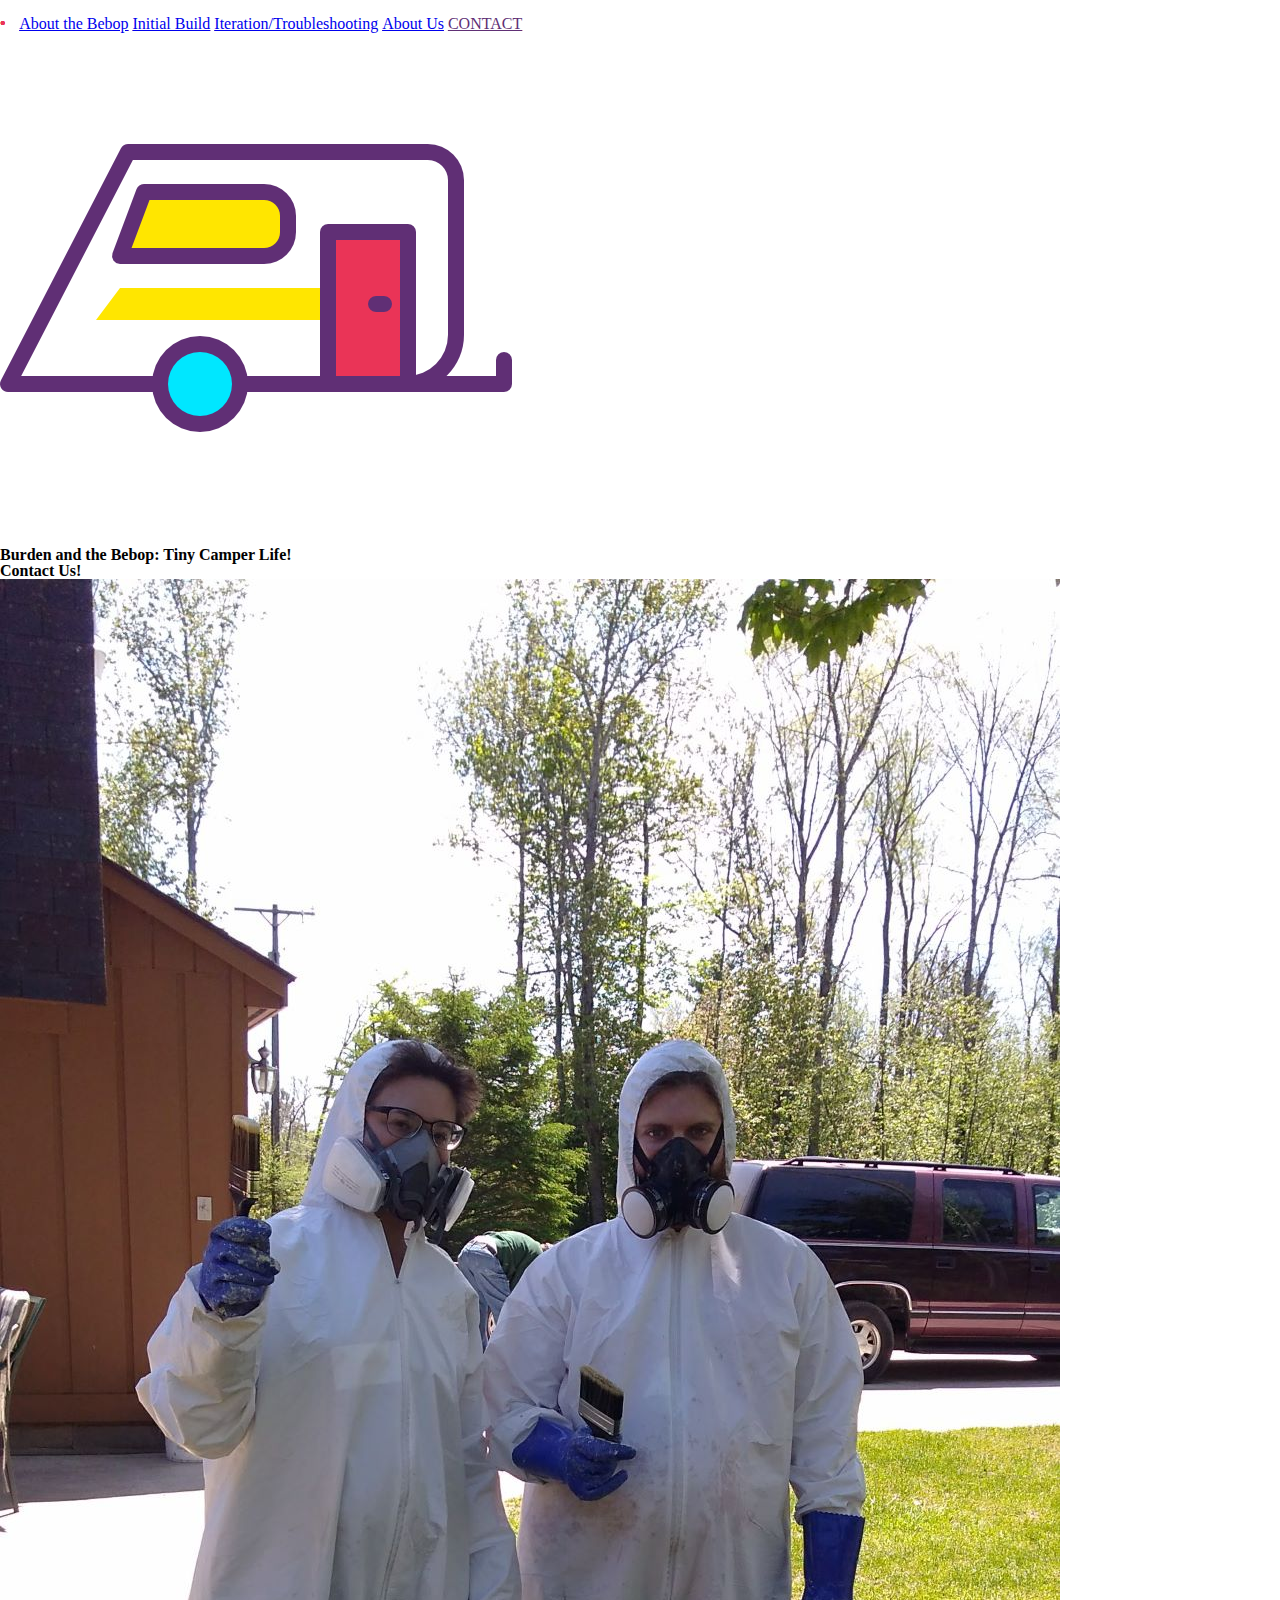
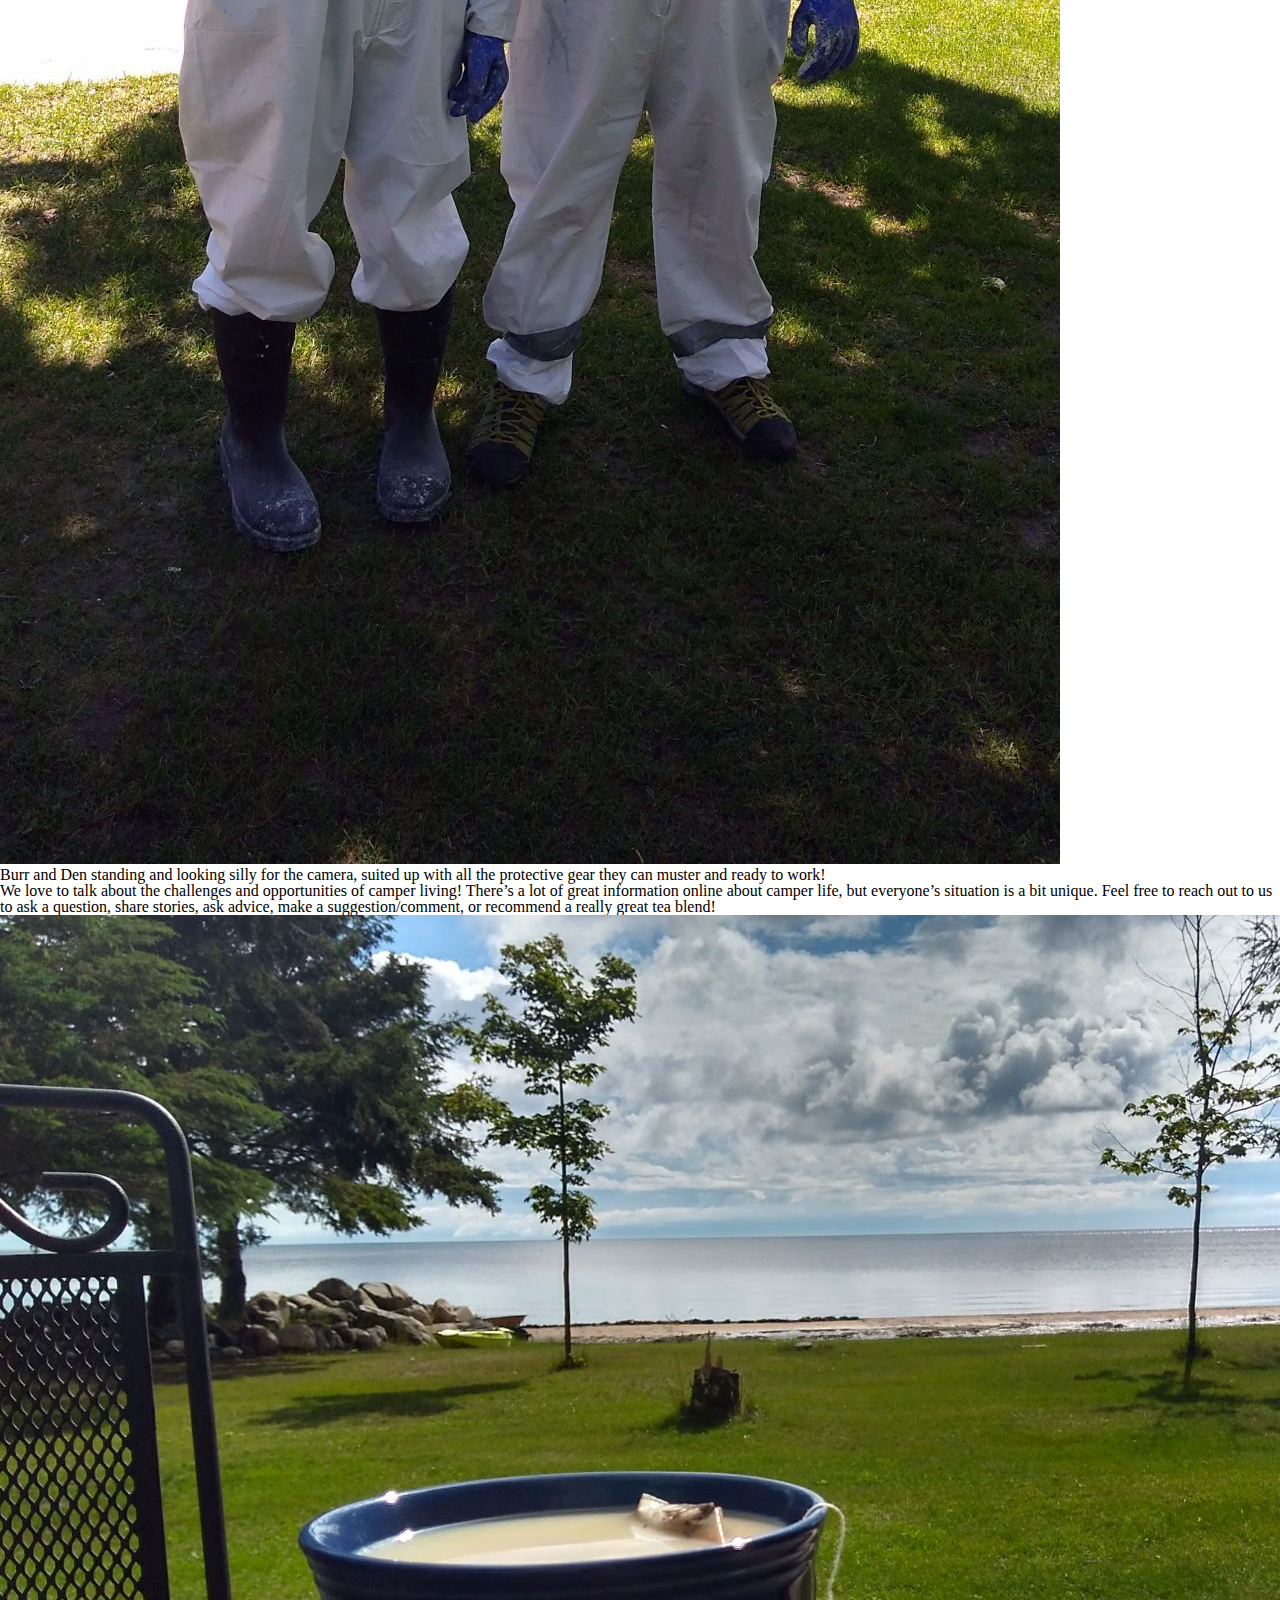
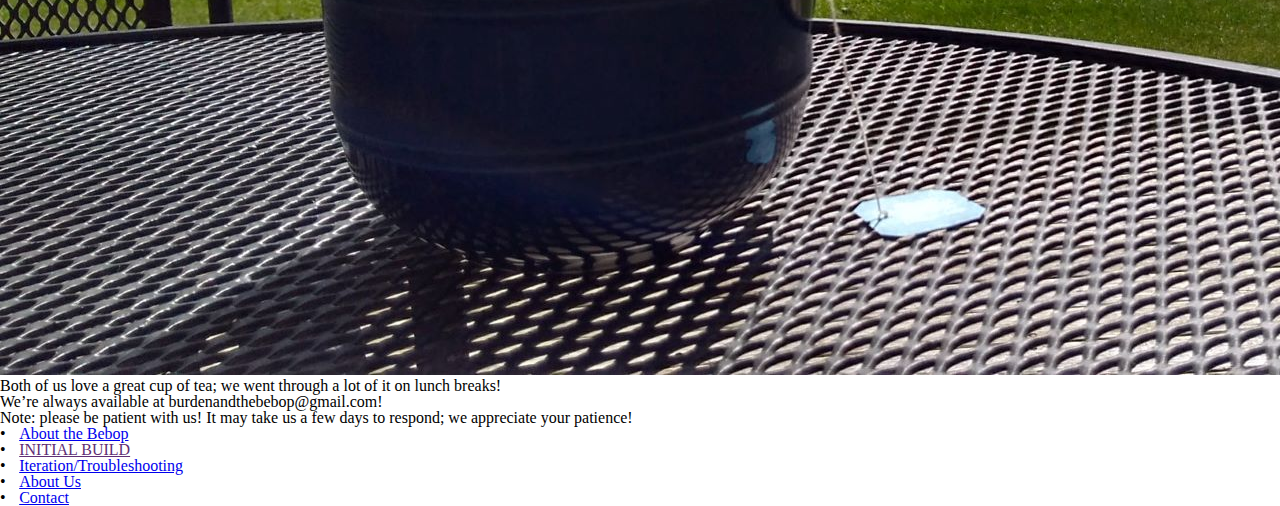
<file: contactus.html>
<!DOCTYPE html>
<html lang="en">
<head>
    <meta charset="UTF-8">
    <link rel="stylesheet" type="text/css" href="css/html5reset.css">
    <link rel="stylesheet" type="text/css" href="css/style.css">
    <title >Contact Us!</title>
    
</head>
<body>
<a href="#content" class="skip">Skip to content</a>
<br>
<!-- Code for 'skip to content' link taken from https://www.bignerdranch.com/blog/web-accessibility-skip-navigation-links/ --> 
<header>
    <nav>
        <ul>
            <li><a href = "index.html">About the Bebop</a></li>
            <li><a href = "buildprocess.html">Initial Build</a></li>
            <li><a href = "iterativedesign.html">Iteration/Troubleshooting</a></li>
            <li><a href = "aboutus.html">About Us</a></li>
            <li><a href = "contactus.html" class = "current">Contact</a></li>

        </ul>
    </nav>
    <img src="assets/images/camper.png" alt = "stylized camper icon"/>

    <h1>Burden and the Bebop: Tiny Camper Life!</h1>

</header>
<main>
<div id = "content">
<h2> Contact Us!</h2>
<figure><img src="assets/images/protectivegear.jpg" alt="two individuals wearing protective jumpsuits and respirators stand holding paintbrushes"/><figcaption>Burr and Den standing and looking silly for the camera, suited up with all the protective gear they can muster and ready to work!</figcaption></figure>
<p> We love to talk about the challenges and opportunities of camper living! There’s a lot of great information online about camper life, but everyone’s situation is a bit unique. Feel free to reach out to us to ask a question, share stories, ask advice, make a suggestion/comment, or recommend a really great tea blend! </p>

<figure><img src="assets/images/teabreak.jpg" alt="a cup of tea sits on a patio table in front of an empty lakeshore"/><figcaption>Both of us love a great cup of tea; we went through a lot of it on lunch breaks!</figcaption></figure>

<p>We’re always available at burdenandthebebop@gmail.com!</p>
<p>Note: please be patient with us! It may take us a few days to respond; we appreciate your patience!</p>
</div>
</main>
<footer>
	<ul>
        <li><a href = "index.html">About the Bebop</a></li>
        <li><a href = "buildprocess.html" class = "current">Initial Build</a></li>
        <li><a href = "iterativedesign.html">Iteration/Troubleshooting</a></li>
        <li><a href = "aboutus.html">About Us</a></li>
        <li><a href = "contactus.html">Contact</a></li>
    </ul>
</footer>
</body>
</html>
</file>
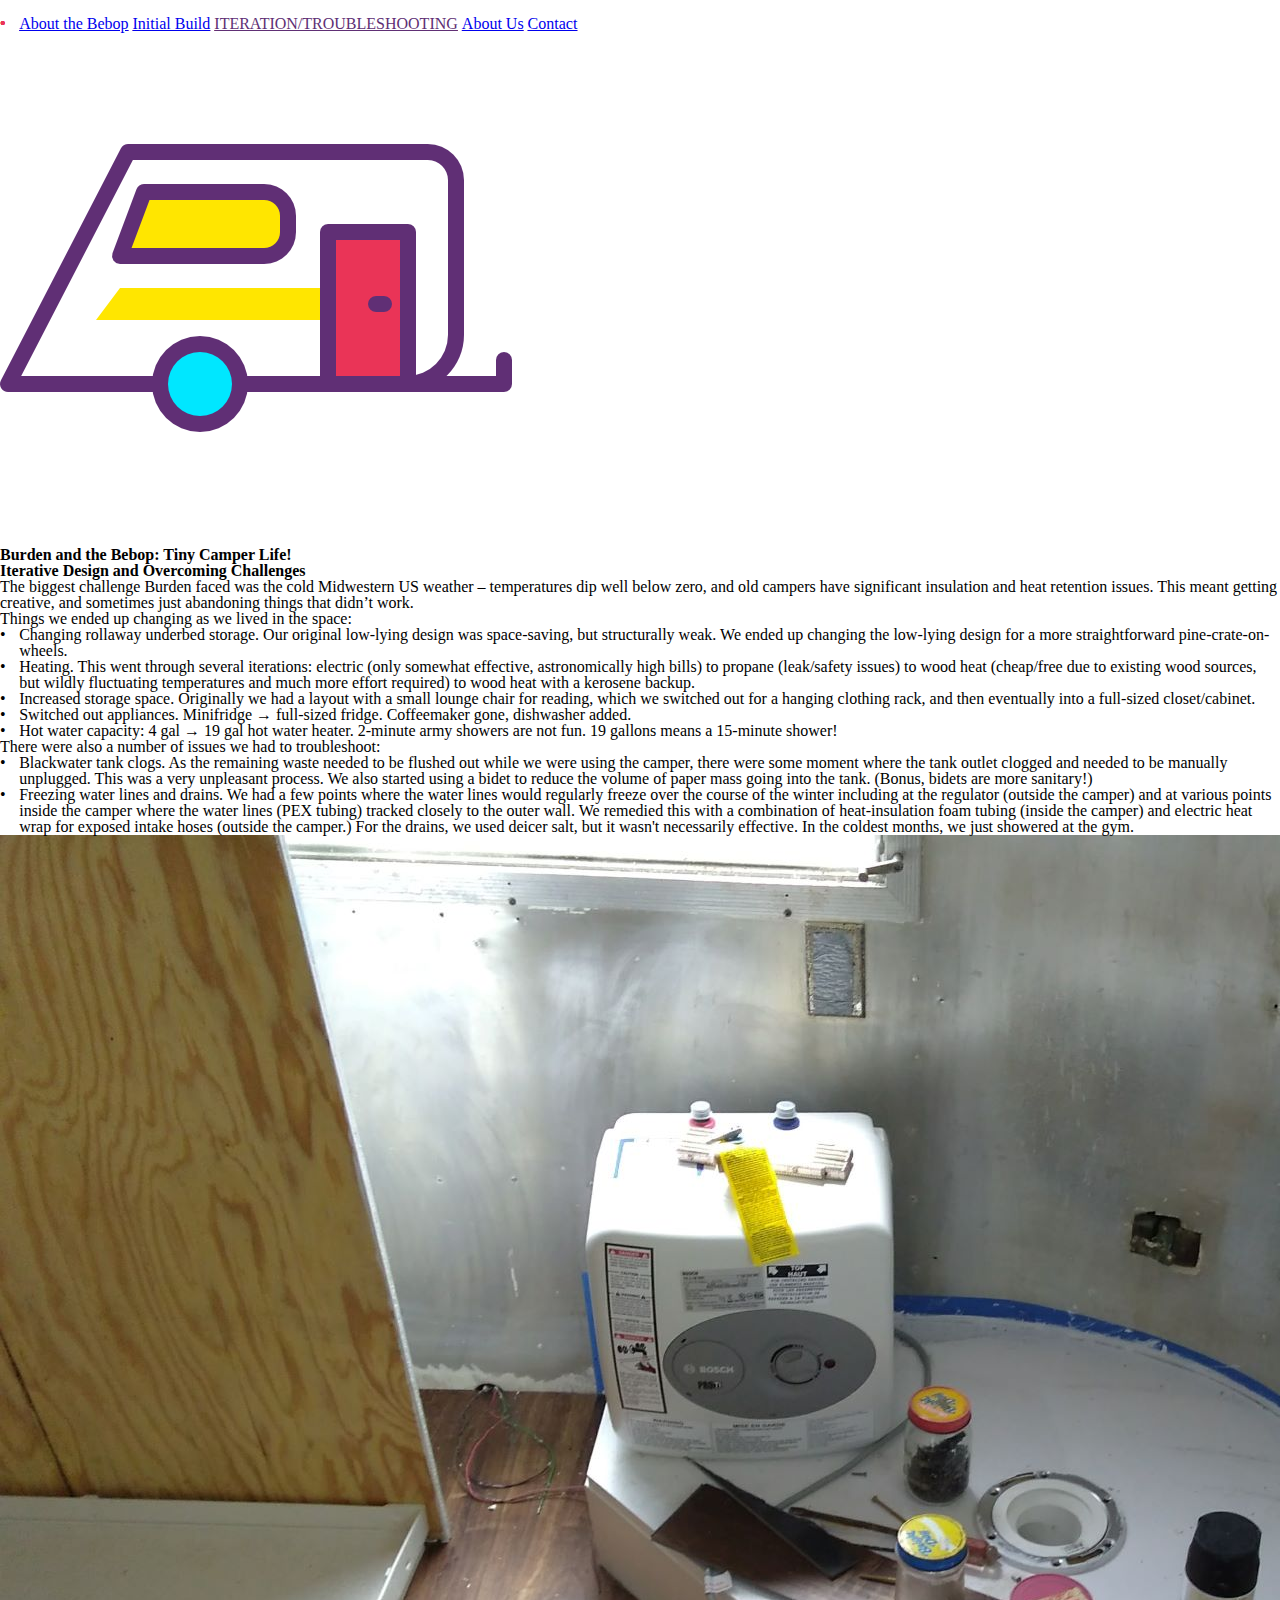
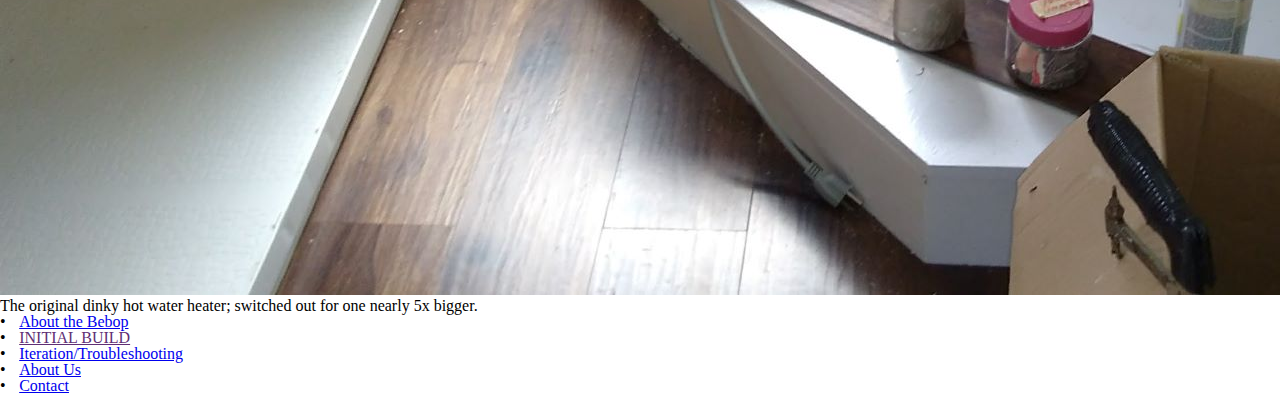
<file: iterativedesign.html>
<!DOCTYPE html>
<html lang="en">
<head>
    <meta charset="UTF-8">
    <link rel="stylesheet" type="text/css" href="css/html5reset.css">
    <link rel="stylesheet" type="text/css" href="css/style.css">
    <title >Iterating on the Bebop's Design</title>
    
</head>
<body>
<a href="#content" class="skip">Skip to content</a>
<!-- Code for 'skip to content' link taken from https://www.bignerdranch.com/blog/web-accessibility-skip-navigation-links/ --> 
<br>
<header>
    <nav>
        <ul>
            <li><a href = "index.html" >About the Bebop</a></li>
            <li><a href = "buildprocess.html">Initial Build</a></li>
            <li><a href = "iterativedesign.html" class = "current">Iteration/Troubleshooting</a></li>
            <li><a href = "aboutus.html">About Us</a></li>
            <li><a href = "contactus.html">Contact</a></li>

        </ul>
    </nav>
    <img src="assets/images/camper.png" alt = "stylized camper icon"/>

    <h1>Burden and the Bebop: Tiny Camper Life!</h1>

</header>
<main>

<div id = "content">

<h2> Iterative Design and Overcoming Challenges </h2>
<p> The biggest challenge Burden faced was the cold Midwestern US weather – temperatures dip well below zero, and old campers have significant insulation and heat retention issues. This meant getting creative, and sometimes just abandoning things that didn’t work. </p>
<p> Things we ended up changing as we lived in the space:</p>
<ul>
    <li>Changing rollaway underbed storage. Our original low-lying design was space-saving, but structurally weak. We ended up changing the low-lying design for a more straightforward pine-crate-on-wheels.</li>
    <li>Heating. This went through several iterations: electric (only somewhat effective, astronomically high bills) to propane (leak/safety issues) to wood heat (cheap/free due to existing wood sources, but wildly fluctuating temperatures and much more effort required) to wood heat with a kerosene backup.</li>
    <li>Increased storage space. Originally we had a layout with a small lounge chair for reading, which we switched out for a hanging clothing rack, and then eventually into a full-sized closet/cabinet.</li>
    <li>Switched out appliances. Minifridge &rarr; full-sized fridge. Coffeemaker gone, dishwasher added.</li>
    <li>Hot water capacity: 4 gal &rarr; 19 gal hot water heater. 2-minute army showers are not fun. 19 gallons means a 15-minute shower!</li>
</ul>
<p>There were also a number of issues we had to troubleshoot:</p>
<ul>
	<li>Blackwater tank clogs. As the remaining waste needed to be flushed out while we were using the camper, there were some moment where the tank outlet clogged and needed to be manually unplugged. This was a very unpleasant process. We also started using a bidet to reduce the volume of paper mass going into the tank. (Bonus, bidets are more sanitary!)</li>
	<li>Freezing water lines and drains. We had a few points where the water lines would regularly freeze over the course of the winter including at the regulator (outside the camper) and at various points inside the camper where the water lines (PEX tubing) tracked closely to the outer wall. We remedied this with a combination of heat-insulation foam tubing (inside the camper) and electric heat wrap for exposed intake hoses (outside the camper.) For the drains, we used deicer salt, but it wasn't necessarily effective. In the coldest months, we just showered at the gym.</li>
</ul>
<figure><img src="assets/images/bathroomskeleton.jpg" alt="a half-finished plywood platform. On top of the platform is a small 4-gallon water heater"/><figcaption>The original dinky hot water heater; switched out for one nearly 5x bigger.</figcaption></figure>
</div>
</main>
<footer>
	<ul>
        <li><a href = "index.html">About the Bebop</a></li>
        <li><a href = "buildprocess.html" class = "current">Initial Build</a></li>
        <li><a href = "iterativedesign.html">Iteration/Troubleshooting</a></li>
        <li><a href = "aboutus.html">About Us</a></li>
        <li><a href = "contactus.html">Contact</a></li>
    </ul>
</footer>
</body>
</html>
</file>
<file: css/style.css>
body{
}

nav li{
	text-decoration: underline;
	display:inline;
	background-color: white;
	color: #EA3457;
}

.current{
	text-transform: uppercase;
	color:#602F75;
}


.skip {
        position: absolute;
        top: -1000px;
        left: -1000px;
        height: 1px;
        width: 1px;
        text-align: left;
        overflow: hidden;
    }
    
    a.skip:active, 
    a.skip:focus, 
    a.skip:hover {
        left: 0; 
        top: 0;
        width: auto; 
        height: auto; 
        overflow: visible; 
    }

/* code for lines referring to .skip from https://www.bignerdranch.com/blog/web-accessibility-skip-navigation-links/ */

ul {
	position: relative;
	list-style: none;
	margin-left: 0;
	padding-left: 1.2em;
}
ul li:before {
	content: "•";
	position: absolute;
	left: 0;
}

ol {
	position: relative;
	list-style: none;
	margin-left: 0;
	padding-left: 1.2em;
}
ol li:before {
	content: "◆";
	position: absolute;
	left: 0;
}

/* order and unordered list CSS formatting taken from https://www.w3schools.com/css/css_list.asp */
</file>
